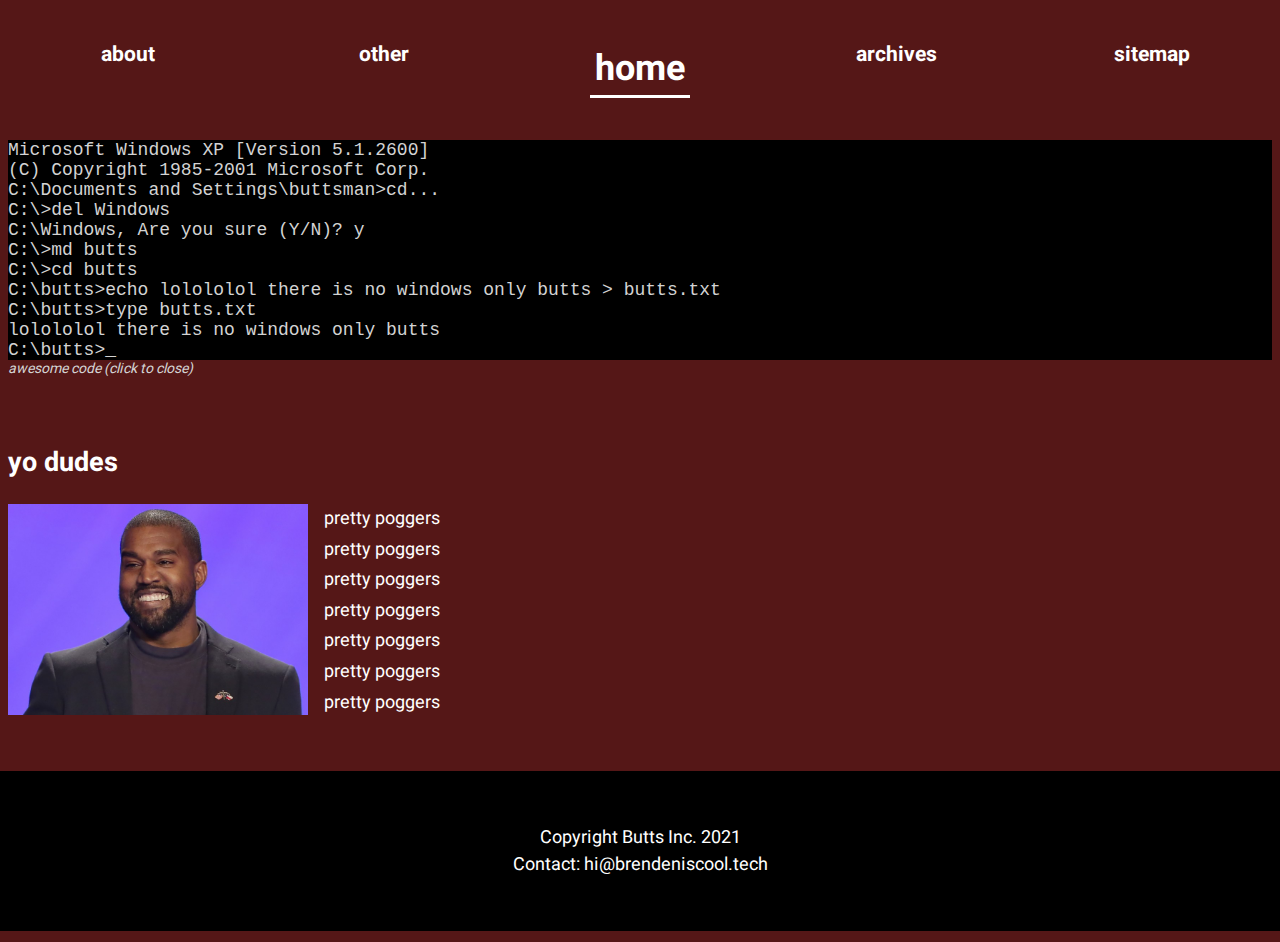
<file: index.html>
<!DOCTYPE html>
<html lang="en">
<head>
<meta charset="UTF-8">
<meta name="keyword" content="html, butts, cool, awesome, poggers, brenden, is, cool, brenden is cool, brendeniscool, i will take over the world">
<meta name="viewport" content="width=device-width, initial-scale=1.0">
<meta property="og:title" content="brenden - home">
<meta property="og:description" content="windows xp, archives of my old stuff, other pointless things. more added whenever i feel like it.">
<meta property="og:image" content="/media/metaicon.png">
<link href="https://fonts.googleapis.com/css2?family=Heebo:wght@100;200;300;400;500;600;700;800;900&display=swap" rel="stylesheet">
<link rel="stylesheet" href="index.css">
<link rel="icon" href="./media/icon.png" type="image/x-icon">
<title>home</title>
</head>
<body>
<header>
<ul>
<li><h3><a class="navlink" href="#">about</a></h3></li>
<li><h3><a class="navlink" href="#">other</a></h3></li>
<li><h1><a class="navlink" id="active">home</a></h1></li>
<li><h3><a class="navlink" href="archives">archives</a></h3></li>
<li><h3><a class="navlink" href="#">sitemap</a></h3></li>
</ul>
</header>
<div id="main">
<p id="cmd">Microsoft Windows XP [Version 5.1.2600]<br>
(C) Copyright 1985-2001 Microsoft Corp.<br>
C:\Documents and Settings\buttsman>cd...<br>
C:\>del Windows<br>
C:\Windows, Are you sure (Y/N)? y<br>
C:\>md butts<br>
C:\>cd butts<br>
C:\butts>echo lolololol there is no windows only butts > butts.txt<br>
C:\butts>type butts.txt<br>
lolololol there is no windows only butts<br>
C:\butts></p><p id="caption">awesome code (click to close)</p><br>
<h2>yo dudes</h2>
<img id="kanye" src="./media/kaneyeast.jfif"><p id="poggers">pretty poggers<br>pretty poggers<br>pretty poggers<br>pretty poggers<br>pretty poggers<br>pretty poggers<br>pretty poggers</p><br>
</div>
<footer>Copyright Butts Inc. 2021<br>Contact: <a href="mailto:hi@brendeniscool.tech">hi@brendeniscool.tech</a></footer>
<script src="scripts.js"></script>
</body>
</html>
</file>
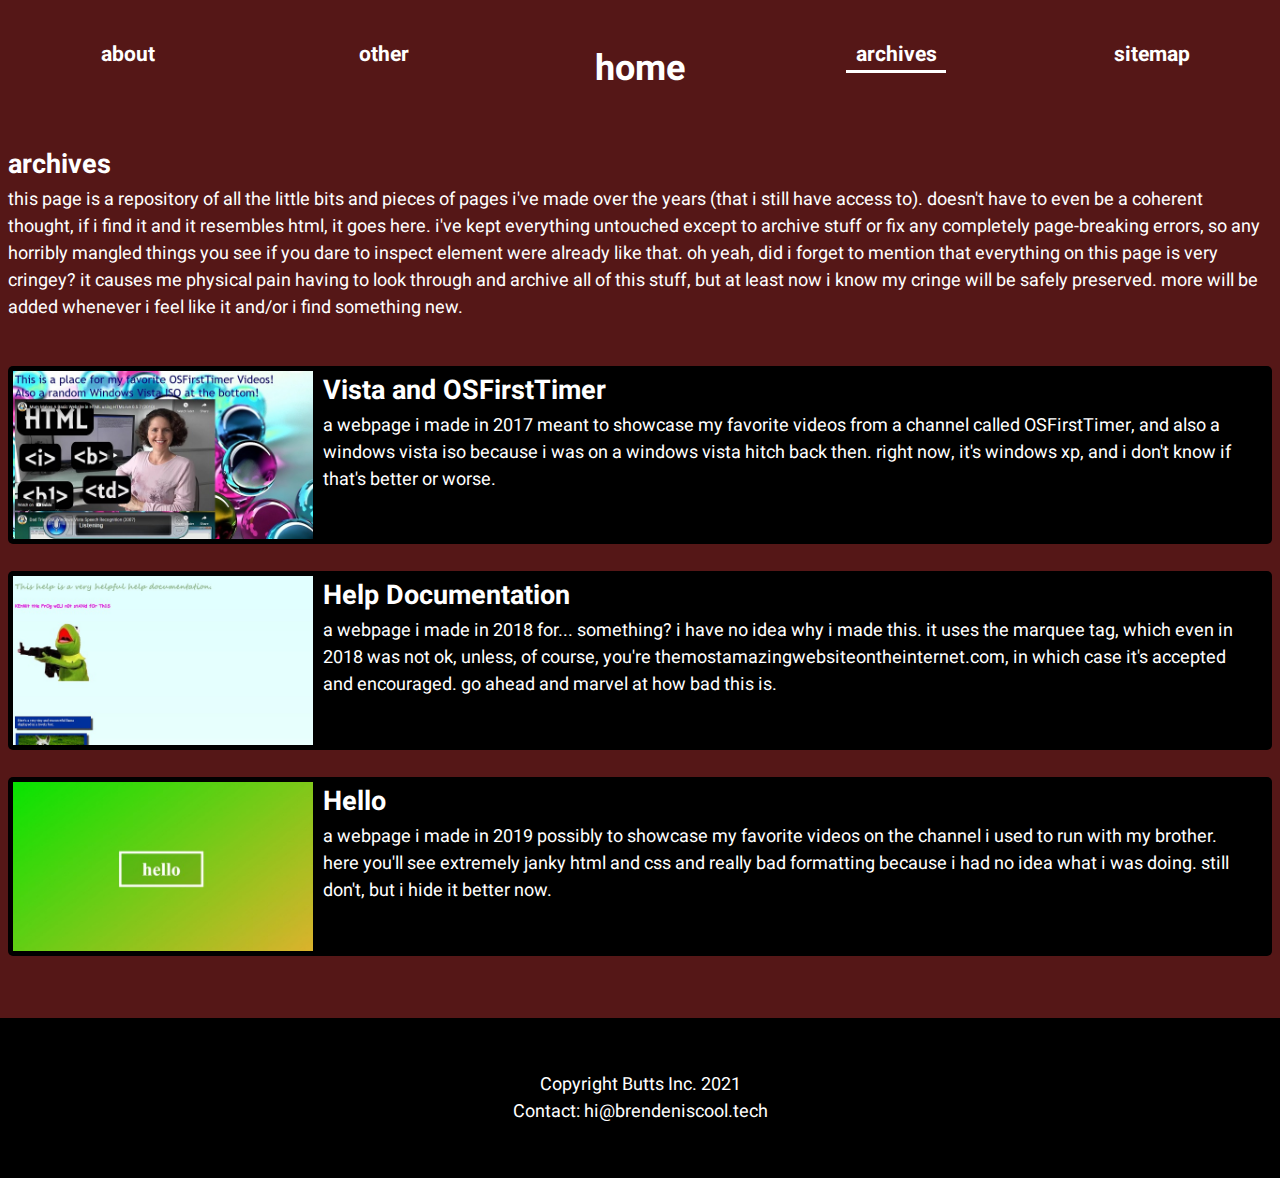
<file: archives/index.html>
<!DOCTYPE html>
<html lang="en">
<head>
<meta charset="UTF-8">
<meta name="keyword" content="html, butts, cool, awesome, poggers, brenden, is, cool, brenden is cool, brendeniscool, i will take over the world">
<meta name="viewport" content="width=device-width, initial-scale=1.0">
<meta property="og:title" content="brenden - archives">
<meta property="og:description" content="archives of my old stuff.">
<meta property="og:image" content="/media/metaicon.png">
<link href="https://fonts.googleapis.com/css2?family=Heebo:wght@100;200;300;400;500;600;700;800;900&display=swap" rel="stylesheet">
<link rel="stylesheet" href="index.css">
<link rel="icon" href="../media/icon.png" type="image/x-icon">
<title>archives</title>
</head>
<body>
<header>
<ul>
<li><h3><a class="navlink" href="#">about</a></h3></li>
<li><h3><a class="navlink" href="#">other</a></h3></li>
<li><h1><a class="navlink" href="..">home</a></h1></li>
<li><h3><a class="navlink" id="active" href="#">archives</a></h3></li>
<li><h3><a class="navlink" href="#">sitemap</a></h3></li>
</ul>
</header>
<div id="main">
<h2>archives</h2>
<p>this page is a repository of all the little bits and pieces of pages i've made over the years (that i still have access to). doesn't have to even be a coherent thought, if i find it and it resembles html, it goes here. i've kept everything untouched except to archive stuff or fix any completely page-breaking errors, so any horribly mangled things you see if you dare to inspect element were already like that. oh yeah, did i forget to mention that everything on this page is very cringey? it causes me physical pain having to look through and archive all of this stuff, but at least now i know my cringe will be safely preserved. more will be added whenever i feel like it and/or i find something new.</p><br>
<a href="vistaosfirsttimer"><div class="item-container"><img class="preview" src="../media/vistaosfirsttimerpreview.jpg"><h2 class="item-title">Vista and OSFirstTimer</h2><p class="item-p">a webpage i made in 2017 meant to showcase my favorite videos from a channel called OSFirstTimer, and also a windows vista iso because i was on a windows vista hitch back then. right now, it's windows xp, and i don't know if that's better or worse.</p>
</div></a><br>
<a href="helpdocumentation"><div class="item-container"><img class="preview" src="../media/helpdocumentationpreview.jpg"><h2 class="item-title">Help Documentation</h2><p class="item-p">a webpage i made in 2018 for... something? i have no idea why i made this. it uses the marquee tag, which even in 2018 was not ok, unless, of course, you're themostamazingwebsiteontheinternet.com, in which case it's accepted and encouraged. go ahead and marvel at how bad this is.</p></div></a><br>
<a href="hello"><div class="item-container"><img class="preview" src="../media/hellopreview.jpg"><h2 class="item-title">Hello</h2><p class="item-p">a webpage i made in 2019 possibly to showcase my favorite videos on the channel i used to run with my brother. here you'll see extremely janky html and css and really bad formatting because i had no idea what i was doing. still don't, but i hide it better now.</p></div></a><br><br>
</div>
<footer>Copyright Butts Inc. 2021<br>Contact: <a href="mailto:hi@brendeniscool.tech">hi@brendeniscool.tech</a></footer>
</body>
</html>
</file>
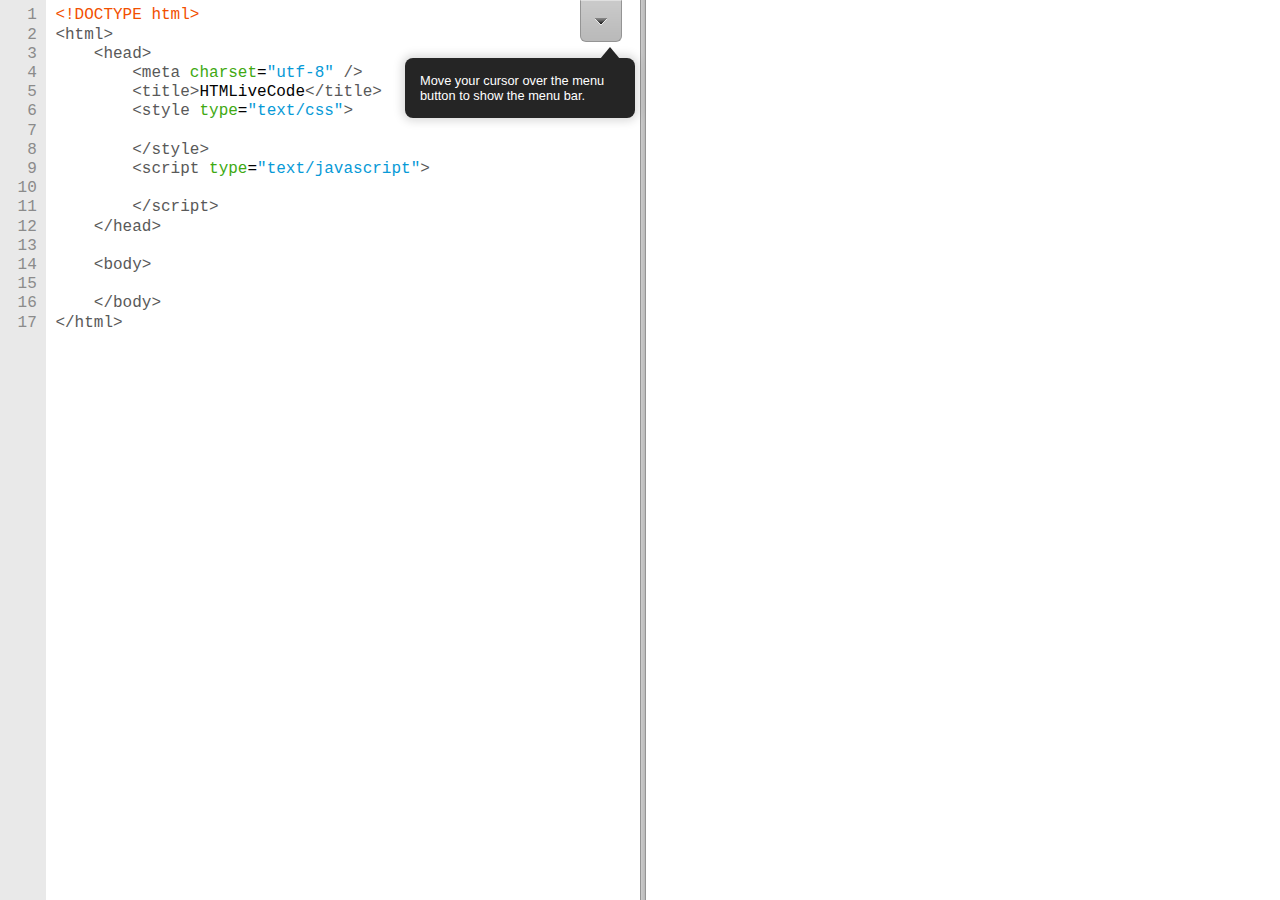
<file: htmlivecode/index.html>
<!DOCTYPE html>
<html>
	<head>
		<meta charset="utf-8" />
		<title>HTMLiveCode</title>
		<link href="css/HTMLiveCode.css" rel="stylesheet" />
		<link href="js/codemirror/codemirror.css" rel="stylesheet" />
		<link href="js/codemirror/theme/bright.css" rel="stylesheet" />
		<link href="js/codemirror/theme/dark.css" rel="stylesheet" />
		<link href="favicon.ico" rel="shortcut icon" />
		<script src="js/codemirror/codemirror.js"></script>
		<script src="js/codemirror/xml.js"></script>
		<script src="js/codemirror/javascript.js"></script>
		<script src="js/codemirror/css.js"></script>
		<script src="js/codemirror/htmlmixed.js"></script>
		<script src="js/codemirror/foldcode.js"></script>
		<script src="js/HTMLiveCode.js"></script>
		<script src="js/jslint.min.js"></script>
		<script src="js/template.js"></script>
		<script type="text/javascript">
			window.addEventListener("DOMContentLoaded", function() {
				window.liveEditor = new HTMLiveCode();
				window.liveEditor.init();
			});
		</script>
	</head>

	<body>
		<div id="menu-bar">
			<div id="menu-column-1">
				<div class="menu-button-first dropdown-button" id="btn-dropdown-settings">
					<span>Settings</span>
					<div class="dropdown" id="dropdown-settings">
						<div class="menu-label">Theme</div>
						<div class="menu-button-active" id="btn-style-bright">Bright</div>
						<div class="menu-button" id="btn-style-dark">Dark</div>
						<div class="dropdown-separator"></div>
						<div class="menu-label">Font size</div>
						<div class="menu-button" id="btn-fontsize-increase">A+</div>
						<div class="menu-button" id="btn-fontsize-decrease">A-</div>
						<div class="menu-button" id="btn-fontsize-reset">A<sup>&oslash;</sup></div>
						<div class="dropdown-separator"></div>
						<div class="menu-label">Options</div>
						<div class="menu-button-active" id="btn-options-gutter">Gutter</div>
						<div class="menu-button-active" id="btn-options-wordwrap">Word wrap</div>
						<div class="dropdown-separator"></div>
						<div class="menu-label">Shortcuts</div>
						<p class="labeltext">
							<span class="shortcut">ALT + M</span><span>Toggle menu bar</span>
							<span class="shortcut">ALT + T</span><span>Toggle theme</span>
							<span class="shortcut">ALT + I</span><span>Increase font size</span>
							<span class="shortcut">ALT + O</span><span>Decrease font size</span>
							<span class="shortcut">ALT + 0</span><span>Reset font size</span>
							<span class="shortcut">ALT + G</span><span>Toggle gutter</span>
							<span class="shortcut last">ALT + W</span><span class="last">Toggle word wrap</span>
						</p>
					</div>
				</div>
				<div class="menu-separator"></div>
				<div class="menu-label" id="label-imagepath">Image proxy path</div>
				<input class="menu-input" id="txt-imagepath" value="" title="ONLY WORKS WHEN HTMLIVECODE IS USED LOCALLY: Use this path to point to local image files (works for 'src' attribute of images and CSS 'background-image' urls). Don't use quotes here." />
			</div>
			<div id="menu-column-2">
				<div class="menu-separator"></div>
				<div class="menu-label">Reset</div>
				<div class="menu-button" id="btn-reset-code">Code</div>
				<div class="menu-button" id="btn-reset-settings">Settings</div>
				<div class="menu-separator"></div>
				<div class="menu-button-single dropdown-button" id="btn-dropdown-othertools">
					<span>Other tools</span>
					<div class="dropdown" id="dropdown-othertools">
						<p>There are other tools which are built on top of <strong>HTMLiveCode</strong>. Click the links below to switch to an other tool.</p>
						<p><a href="/canvas-animation-playground" class="menu-button" id="btn-style-darks">Canvas Animation Playground</a></p>
					</div>
				</div>
				<div class="menu-separator"></div>
				<div class="menu-button-single dropdown-button" id="btn-dropdown-info">
					<span>?</span>
					<div class="dropdown" id="dropdown-info">
						<p><strong>HTMLiveCode</strong> is a real-time HTML/CSS/JavaScript code editor which is made for rapid prototyping.</p>
						<p>Click on the gutter to fold a tag range in and out.</p>
						<p>The editor makes use of HTML5's localStorage and has been optimized for modern browsers. Internet Explorer is supported from version 9 on.</p>
						<p class="last-paragraph">The project was developed by <a href="https://github.com/matthias-schuetz">Matthias Schuetz</a> and is available on <a href="https://github.com/matthias-schuetz/HTMLiveCode">GitHub</a>.</p>
					</div>
				</div>
			</div>
			<div id="logo"></div>
		</div>
		<div id="imagepath-tooltip" class="tooltip">
			<div id="imagepath-tooltip-arrow" class="tooltip-arrow"></div>
			<p>ONLY WORKS WHEN HTMLIVECODE IS USED LOCALLY: Use this path to point to local image files (works for "src" attribute of images and CSS "background-image" urls). Don't use quotes here.</p>
			<p>For example if you enter "C:/Path/" and you set an "src" attribute to "button.png", HTMLiveCode will virtually change the "src" attribute to "file:///C:/Path/button.png".</p>
		</div>
		<div id="intro-tooltip" class="tooltip">
			<div id="intro-tooltip-arrow" class="tooltip-arrow"></div>
			Move your cursor over the menu button to show the menu bar.
		</div>
	</body>
</html>
</file>
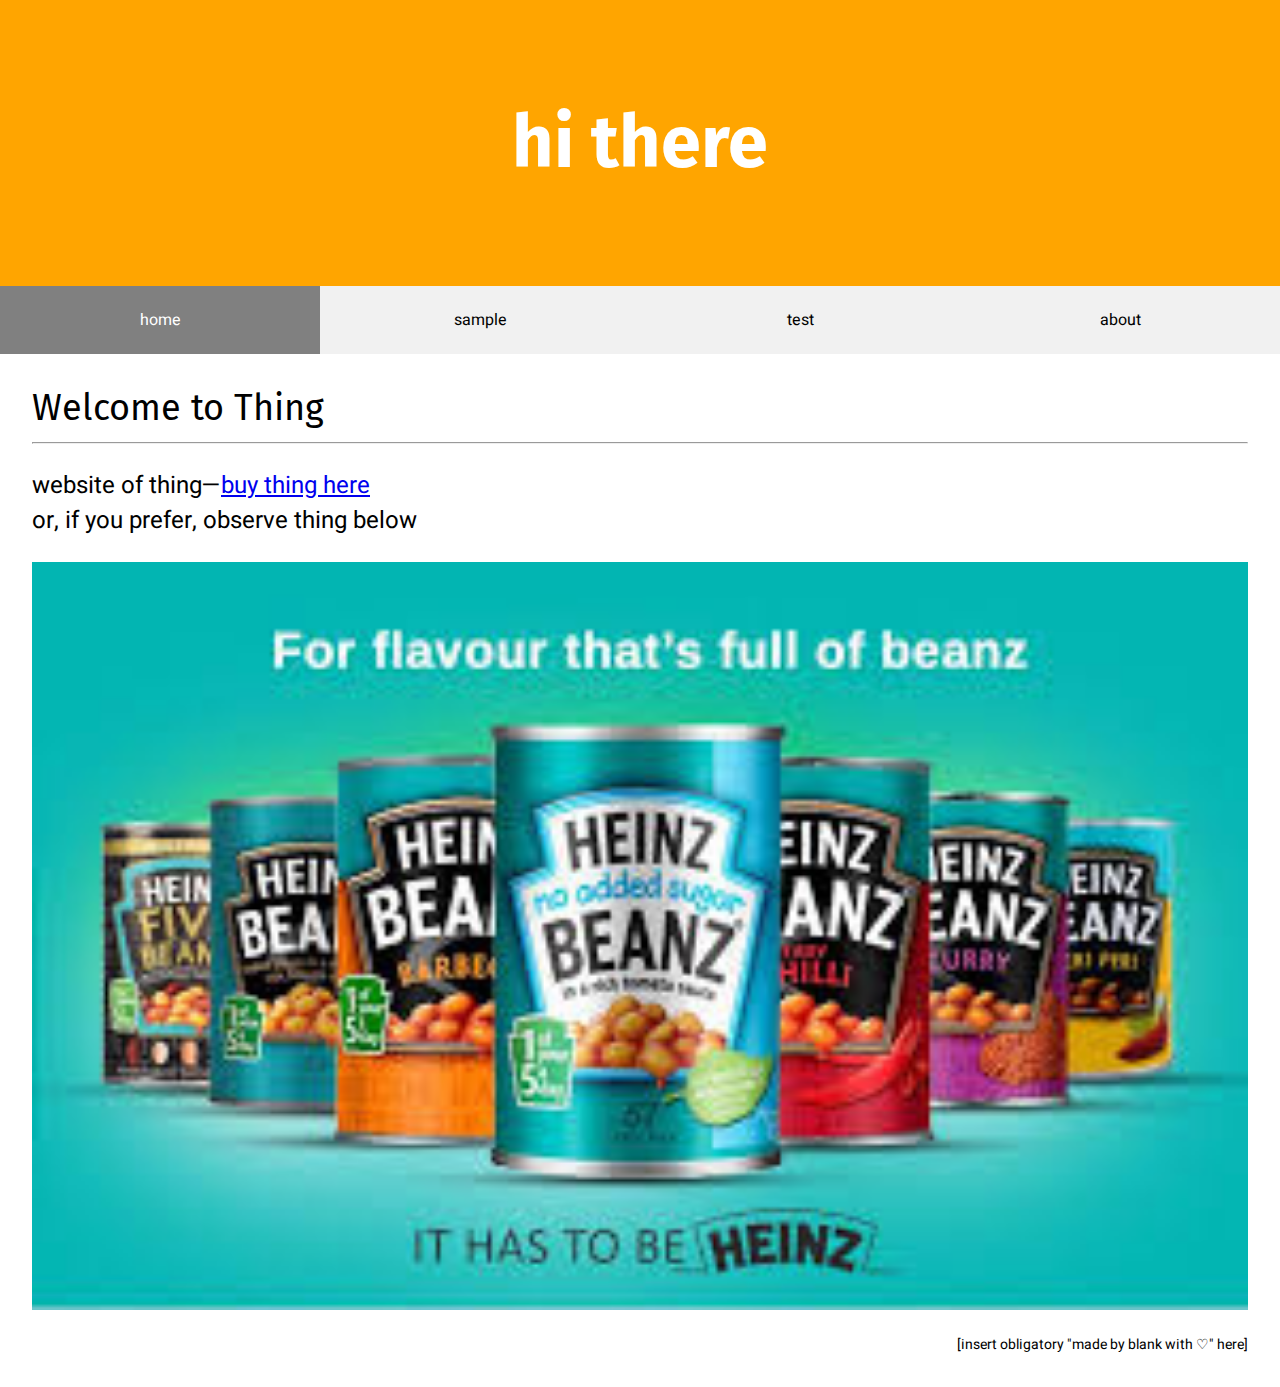
<file: m/index.html>
<!DOCTYPE html>
<html lang="en">
<head>
<meta charset="UTF-8">
<meta name="keyword" content="html, butts, cool, awesome, poggers, brenden, is, cool, brenden is cool, brendeniscool, i will take over the world">
<meta name="viewport" content="width=320">
<title>home</title>
<link rel="stylesheet" href="index.css">
<link href="https://fonts.googleapis.com/css2?family=Fira+Sans:wght@500;700&family=Heebo&display=swap" rel="stylesheet">
</head>
<body>
<div id="easy-container">
<span style="font-size: 4.5em;"><b>hi there</b></span>
</div>
<ul>
<li><a id="active" href="">home</a></li>
<li><a href="sampletext">sample</a></li>
<li><a href="test">test</a></li>
<li><a href="about">about</a></li>
</ul>
<div id="main-content">
<span class="title">Welcome to Thing</span>
<hr>
<p>website of thing—<a href="https://web.archive.org/web/20200929074002if_/https://www.shopdisney.com/lightning-mcqueen-lunch-box-427255447983.html?isProductSearch=0&plpPosition=12&guestFacing=Sale">buy thing here</a><br>or, if you prefer, observe thing below</p>
<img src="../media/bean.jpeg" width="100%">
<p style="font-size: 14px; text-align: right;">[insert obligatory "made by blank with ♡" here]</p>
</div>
</body>
</html>
</file>
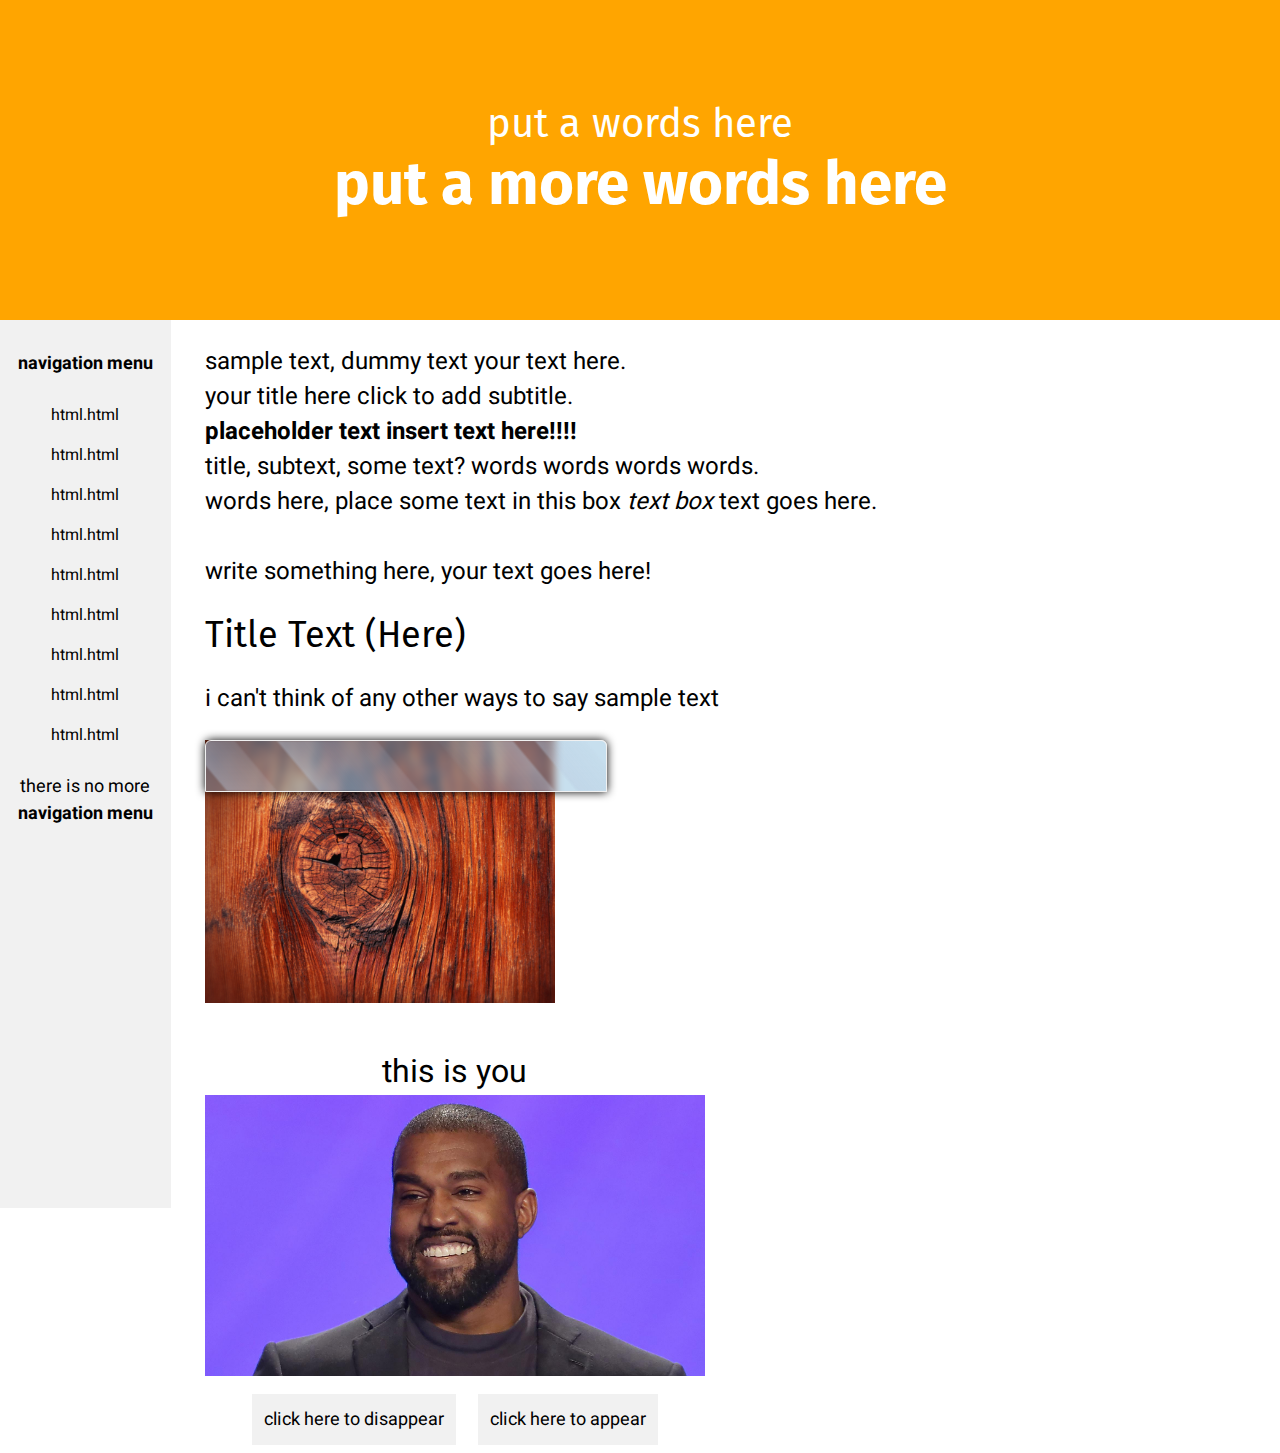
<file: alt.html>
<!DOCTYPE html>
<html lang="en">
<head>
<title>sample text</title>
<meta name="viewport" content="width=device-width, initial-scale=1.0">
<link href="https://fonts.googleapis.com/css2?family=Fira+Sans:wght@500;700&family=Heebo&display=swap" rel="stylesheet">
<link href="css.css" rel="stylesheet">
</head>
<body>
<div id="easy-container">
<span style="font-size: 2.5em;">put a words here<br>
<span style="font-size: 1.5em;">
<b>put a more words here</b>
</span>
</span>
</div>
<ul>
<p style="font-size: 1.125em;"><b>navigation menu</b></p>
<li><a href="https://com.com">html.html</a></li>
<li><a href="https://com.com">html.html</a></li>
<li><a href="https://com.com">html.html</a></li>
<li><a href="https://com.com">html.html</a></li>
<li><a href="https://com.com">html.html</a></li>
<li><a href="https://com.com">html.html</a></li>
<li><a href="https://com.com">html.html</a></li>
<li><a href="https://com.com">html.html</a></li>
<li><a href="https://com.com">html.html</a></li>
<p style="font-size: 1.125em">there is no more <b>navigation menu</b></p>
</ul>
<div id="main-content">
<p>sample text, dummy text your text here.<br> 
your title here click to add subtitle.<br> 
<b>placeholder text insert text here!!!!</b><br>
title, subtext, some text? words words words words.<br>
words here, place some text in this box <i>text box</i> text goes here.<br><br>

write something here, your text goes here!
</p>
<div id="road-to-aero">
<span style="font-size: 1.5em; font-family: Fira Sans;">Title Text (Here)</span><br>
<p>i can't think of any other ways to say sample text</p>
<div id="final-result">
<div style="width: 50px; height: 50px; transform: skew(40deg); background: linear-gradient(to right, #b9cbdf66 0%, #b9cbdf26 100%); background: -webkit-linear-gradient(to right, #b9cbdf66 0%, #b9cbdf26 100%); display: inline-block; filter: blur(1px); -webkit-filter: blur(1px);"></div>
<div style="width: 100px; height: 50px; transform: skew(40deg); background: linear-gradient(to right, #b9cbdf66 0%, #b9cbdf26 100%); background: -webkit-linear-gradient(to right, #b9cbdf66 0%, #b9cbdf26 100%); display: inline-block; margin-left: 1.5em; filter: blur(1px); -webkit-filter: blur(1px);"></div>
<div style="width: 75px; height: 50px; transform: skew(40deg); background: linear-gradient(to right, #b9cbdf0f 0%, #b9cbdf66 100%); background: -webkit-linear-gradient(to right, #b9cbdf0f 0%, #b9cbdf66 100%); display: inline-block; margin-left: 2.3em; filter: blur(1px); -webkit-filter: blur(1px);"></div>
<div style="width: 50px; height: 50px; transform: skew(40deg); background: linear-gradient(to right, #b9cbdf66 0%, #b9cbdf26 100%); background: -webkit-linear-gradient(to right, #b9cbdf66 0%, #b9cbdf26 100%); display: inline-block; margin-left: 0.9em; filter: blur(1px); -webkit-filter: blur(1px); float: right;"></div>
</div>
<img alt="Bark of a tree" src="media/woodtexture.jpeg" width="350">
<br><br>
<div style="width: 500px; text-align: center;">
<span style="font-size: 32px;">this is you</span><br>
<img id="you" alt="Kanye West smiling" src="media/kanyesmile.jpg" width="500"><br>
<button class="button" type="button" onclick="disappear();">click here to disappear</button>
<button class="button" type="button" onclick="appear();">click here to appear</button>
</div>
</div>
</div>
<script>
//Make the DIV element draggagle:
dragElement(document.getElementById("final-result"));

function dragElement(elmnt) {

    elmnt.onmousedown = dragMouseDown;

  function dragMouseDown(e) {
    e = e || window.event;
    e.preventDefault();
    // get the mouse cursor position at startup:
    pos3 = e.clientX;
    pos4 = e.clientY;
    document.onmouseup = closeDragElement;
    // call a function whenever the cursor moves:
    document.onmousemove = elementDrag;
  }

  function elementDrag(e) {
    e = e || window.event;
    e.preventDefault();
    // calculate the new cursor position:
    pos1 = pos3 - e.clientX;
    pos2 = pos4 - e.clientY;
    pos3 = e.clientX;
    pos4 = e.clientY;
    // set the element's new position:
    elmnt.style.top = (elmnt.offsetTop - pos2) + "px";
    elmnt.style.left = (elmnt.offsetLeft - pos1) + "px";
  }

  function closeDragElement() {
    /* stop moving when mouse button is released:*/
    document.onmouseup = null;
    document.onmousemove = null;
  }
}
function disappear() {
document.getElementById("you").style.visibility = "hidden";
}
function appear() {
document.getElementById("you").style.visibility = "visible";
}
</script>
</body>
</html>
</file>
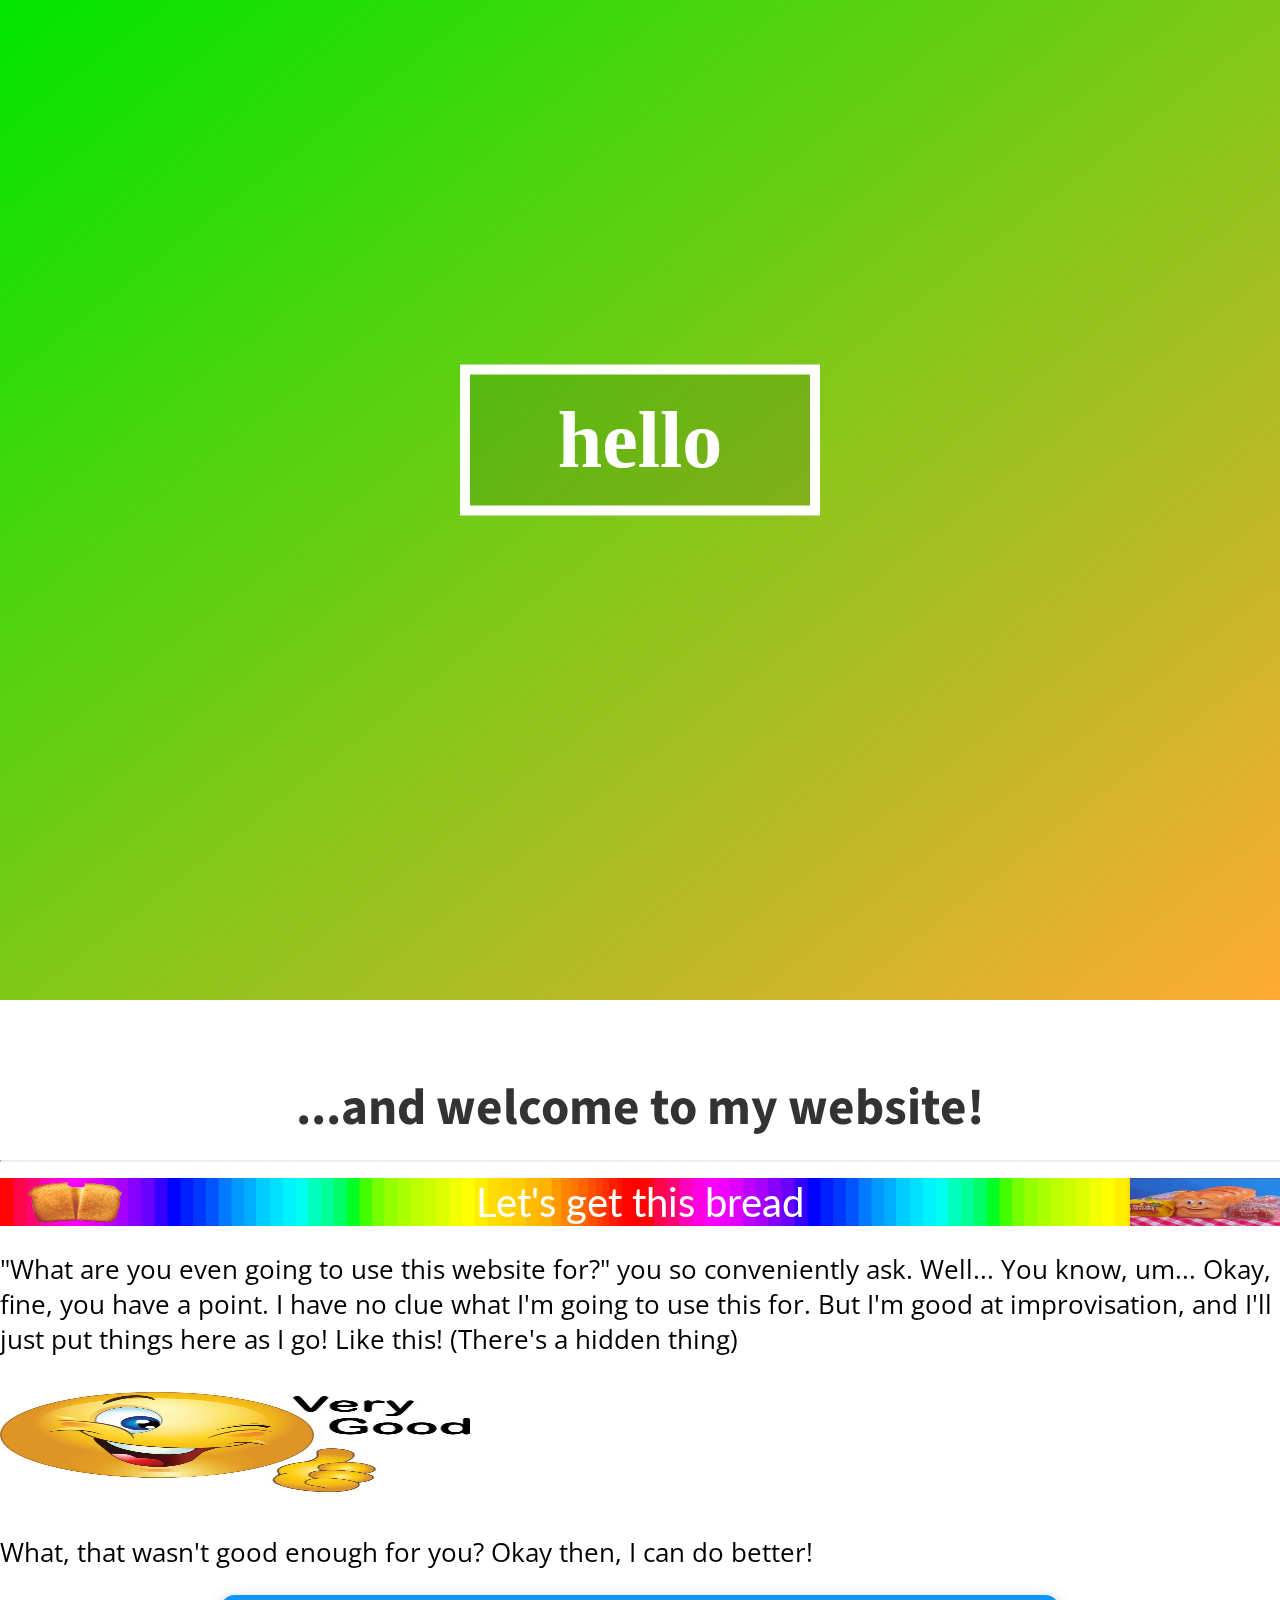
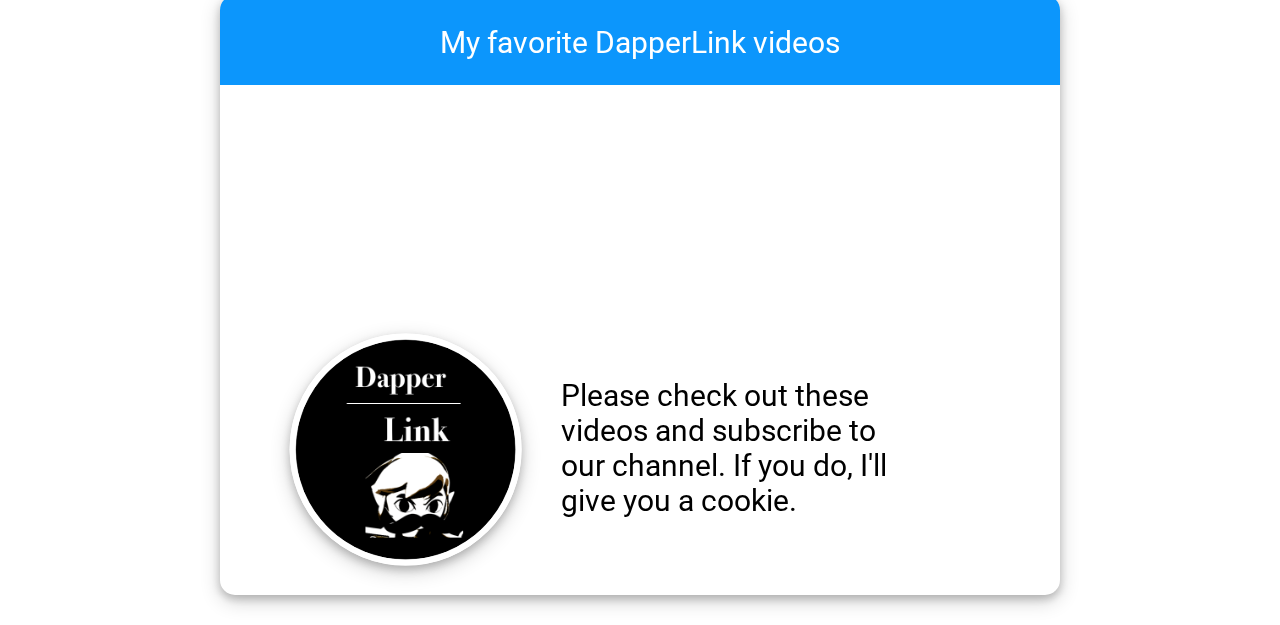
<file: archives/hello.html>
<!DOCTYPE HTML>
<html>
	<head>
		<!--yes, this was made entirely by a human, and yes, it took a while.-->
		<link href="https://fonts.googleapis.com/css?family=Roboto:300" rel="stylesheet">
		<link href="https://fonts.googleapis.com/css?family=Source+Sans+Pro:200" rel="stylesheet">
		<link href="https://fonts.googleapis.com/css?family=Lato:300" rel="stylesheet">
		<link href="https://fonts.googleapis.com/css?family=Open+Sans:300" rel="stylesheet">
		<style>
			body {
				margin: 0em;
				overflow-x: hidden;
			}
			.fixed-text {
  				z-index: 1; 
  				background-color: rgb(0,0,0);
  				background-color: rgba(0,0,0, 0.1);
 				color: white;
  				font-weight: bold;
 				font-size: 5em;
  				border: 10px solid;
  				position: fixed; 
  				top: 40%;
  				left: 50%;
  				transform: translate(-50%, -50%);
  				width: 300px;
  				padding: 20px;
  				text-align: center;
			}
			.background {
				position: relative;
				z-index: 1;
				color: white;
				background: linear-gradient(to bottom right, #00e600, #ffaa33) no-repeat;
				width: 100%;
				height: 62.5em;
			}
			.main-container {
				z-index: 10; 
				position: relative;
				background: white;
				text-align: center;
				width: 100%;
			}
			.heading {
				color: #333;
				font-family: "Source Sans Pro", "Helvetica Thin", sans-serif;
				font-size: 3.2em;
				margin: 0em;
			}
			.sub-heading {
				margin: 0em;
				font-family: "Lato", sans-serif;
				font-size: 2.5em;
				color: white;
				background: url(./media/3697567010_6ec9371123_o.gif) round;
			}
			.main-text {
				font-family: "Open Sans", sans-serif;
				font-size: 1.6em;
				text-align: left;
			}
			.dog-thing {
				transition: filter 2s, opacity 2s;
				position: relative;
				float: right;
				opacity: 0;
				filter: blur(0.3125em);
				border: transparent;
				border-radius: 0.5em;
				box-shadow: 0 4px 8px 0 rgba(0, 0, 0, 0.2), 0 6px 20px 0 rgba(0, 0, 0, 0.19);
			}
			.dog-thing:hover {
				filter: blur(0px);
				opacity: 1;
			}
			.bread {
				float: left;
			}
			.crespy-bread {
				float: right;
				transform: scaleX(-1);
			}
			.favorites-container {
				width: 28em;
				height: 20em;
				background: white;
				margin: auto;
				border-radius: 0.5em;
				font-family: "Roboto";
				font-size: 1.875em;
				box-shadow: 0 4px 8px 0 rgba(0, 0, 0, 0.2), 0 6px 20px 0 rgba(0, 0, 0, 0.19);
			}
			.favorites-title {
				width: 28em;
				height: 3em;
				background: #0c96fc;
				border-top-left-radius: 0.5em;
				border-top-right-radius: 0.5em;
				padding: 0.00053em;
				color: white;
			}
			.favorites-main {
				padding: 0px;
				margin: 0px;
				width: 28em;
				height: 17em;
				border-bottom-left-radius: 0.5em;
				border-bottom-right-radius: 0.5em;
			}
			.favorites-videos {
				list-style-type: none;
				display: inline;
				margin: 0px;
			}
			.dapperlogo {
				float: left;
				transform: translate(30%, 5%);
				border: 0.23em solid white;
				border-radius: 100%;
				box-shadow: 0 4px 8px 0 rgba(0, 0, 0, 0.2), 0 6px 20px 0 rgba(0, 0, 0, 0.19);
			}
			.please-sub {
				transform: translate(13%,16%);
				text-align: left;
			}
		</style>
		<title>Page Title</title>
	</head>
	<body>
		<div class="background">
		</div>
		<p class="fixed-text">
			hello
		</p>
		<div class="main-container">
			<h1 class="heading"><br>...and welcome to my website!<br></h1><hr style="border-top: 1px solid #eee; margin: 1em 0;">
			<p class="sub-heading"><img class="bread" src="./media/giphy.gif" height="48" width="150">Let's get this bread<img class="crespy-bread" src="./media/giphy2.gif" width="150" height="48"></p><p class="main-text">"What are you even going to use this website for?" you so conveniently ask. Well... You know, um... Okay, fine, you have a point. I have no clue what I'm going to use this for. But I'm good at improvisation, and I'll just put things here as I go! Like this! (There's a hidden thing)<img class="dog-thing" src="./media/cursed dog thing.jpg" alt="weird dog thingy" width="280" height="250"><br><br><img src="./media/ea3dcff8ed8e8939d98c96b81f747623.jpg" width="470" height="100"><br><br>What, that wasn't good enough for you? Okay then, I can do better!</p>
			<div class="favorites-container">
				<div class="favorites-title">
				<p>My favorite DapperLink videos</p>
				</div>
				<div class="favorites-main">
					<ul>
						<li style="float: left; "class="favorites-videos"><iframe width="355" height="200" src="https://www.youtube-nocookie.com/embed/Wo5wETObIhk" frameborder="0" allow="accelerometer; autoplay; encrypted-media; gyroscope; picture-in-picture" allowfullscreen></iframe></li>
						<li style="float: right; padding-right: 40px;" class="favorites-videos"><iframe width="355" height="200" src="https://www.youtube-nocookie.com/embed/n1LdQlW4w1Y" frameborder="0" allow="accelerometer; autoplay; encrypted-media; gyroscope; picture-in-picture" allowfullscreen></iframe></li>
					</ul>
					<img alt="DapperLink Logo" class="dapperlogo" src="./media/taDmVd9.png" width="220">
					<p class="please-sub">Please check out these<br> videos and subscribe to<br>our channel. If you do, I'll<br> give you a cookie.</p>
				</div>
			</div>
		</div>
	</body>
</html>
</file>
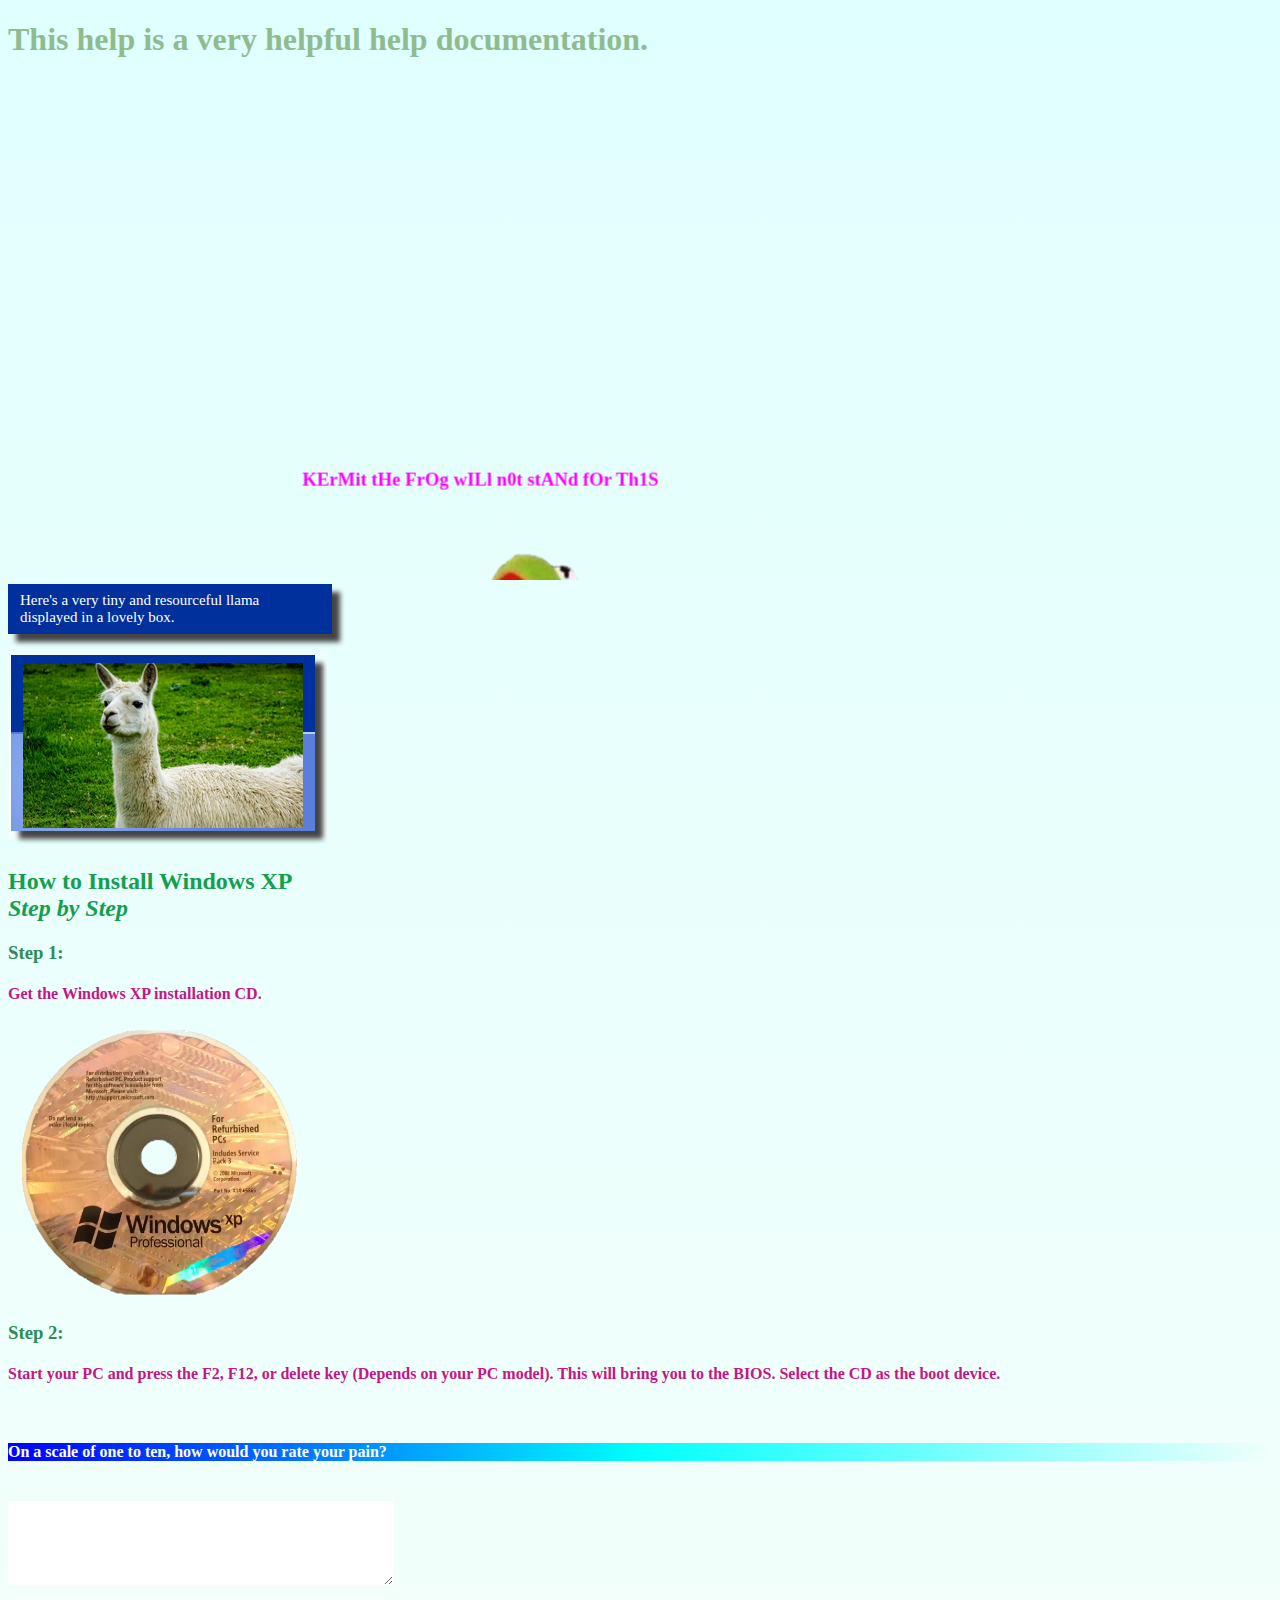
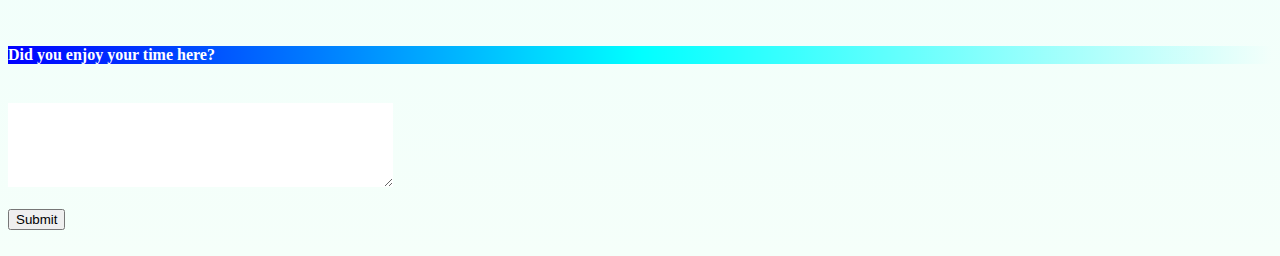
<file: archives/helpdocumentation.html>
<!DOCTYPE html>
<html>
<head></head>
<body><h1>This help is a very helpful help documentation.</h1>    
<meta charset="utf-8">
<title>Help Documentation</title>
<style>

body {
  	background: linear-gradient(lightcyan, mintcream);
}
.lovelybox {
	font-family:"Nobile";
	font-size:15px;
	color:white;
	width: 20em;
	box-shadow: 8px 8px 5px #444;
	padding: 8px 12px;
	background-image:url('./media/xp-shut.png');
}

.tinyllama {
	height:10em;
  	width: 17.5em;
  	box-shadow: 8px 8px 5px #444;
  	padding: 8px 12px;
  	background-image:url('./media/xp-shut.png');
}
.kermitFrog {

        	font-family: cursive;
	color:magenta;

}
    
h1 {
	font-family:"Segoe Script";

	color:rgb(20, 158, 80);
    
	color:DarkSeaGreen;
}
.h-4 {

        	font-family:"Lato";

        	color:rgb(255, 255, 255);

        	background:linear-gradient(to right,blue,cyan,transparent);

}
h2 {
	font-family:"Comfortaa";
	color:rgb(20, 158, 80);
}
.XPinstall-step {
	font-family:"Lucida Sans";
	color:seagreen;
}
.XPinstall-info {
	font-family:"Trebuchet MS";
	color:mediumvioletred;
}
textarea {
	border:none;
	font-family:"Segoe Print";
	color:tomato;
}
</style>
<marquee direction="up" behavior="alternate" style="color: black;" width="700" height="500">
<marquee behavior="alternate"> <h3 class="kermitFrog"> KErMit tHe FrOg wILl n0t stANd fOr Th1S </h3>
<img alt="A picture of Kermit The Frog firing a gun." src="./media/Kermit.png">
</marquee>

</marquee>

<div class="lovelybox">
Here's a very tiny and resourceful llama displayed in a lovely box.
</div><br>
<img src="./media/llama.PNG"><br>
<h2> How to Install Windows XP <br> <i> Step by Step </i> </h2>
<h3 class="XPinstall-step"> Step 1: </h3> <h4 class="XPinstall-info">Get the Windows XP installation CD.</h4><h4>
<img alt="A picture of a holographic Windows XP Service Pack 3 installation CD." src="./media/Windows XP CD.png" width="300">
</h4><h3 class="XPinstall-step"> Step 2: </h3> <h4 class="XPinstall-info">Start your PC and press the F2, F12, or delete key (Depends on your PC model). This will bring you to the BIOS. Select the CD as the boot device.</h4><br>
<form action=""> 
<h4 class="h-4"> On a scale of one to ten, how would you rate your pain?</h4><br>

<textarea name="message" rows="5" cols="50"></textarea> <br> <br> <br>
<h4 class="h-4">Did you enjoy your time here?</h4><br>
  
<textarea name="message" rows="5" cols="50"></textarea><br><br>
<input type="submit" value="Submit">

</form> <br></body></html>
</file>
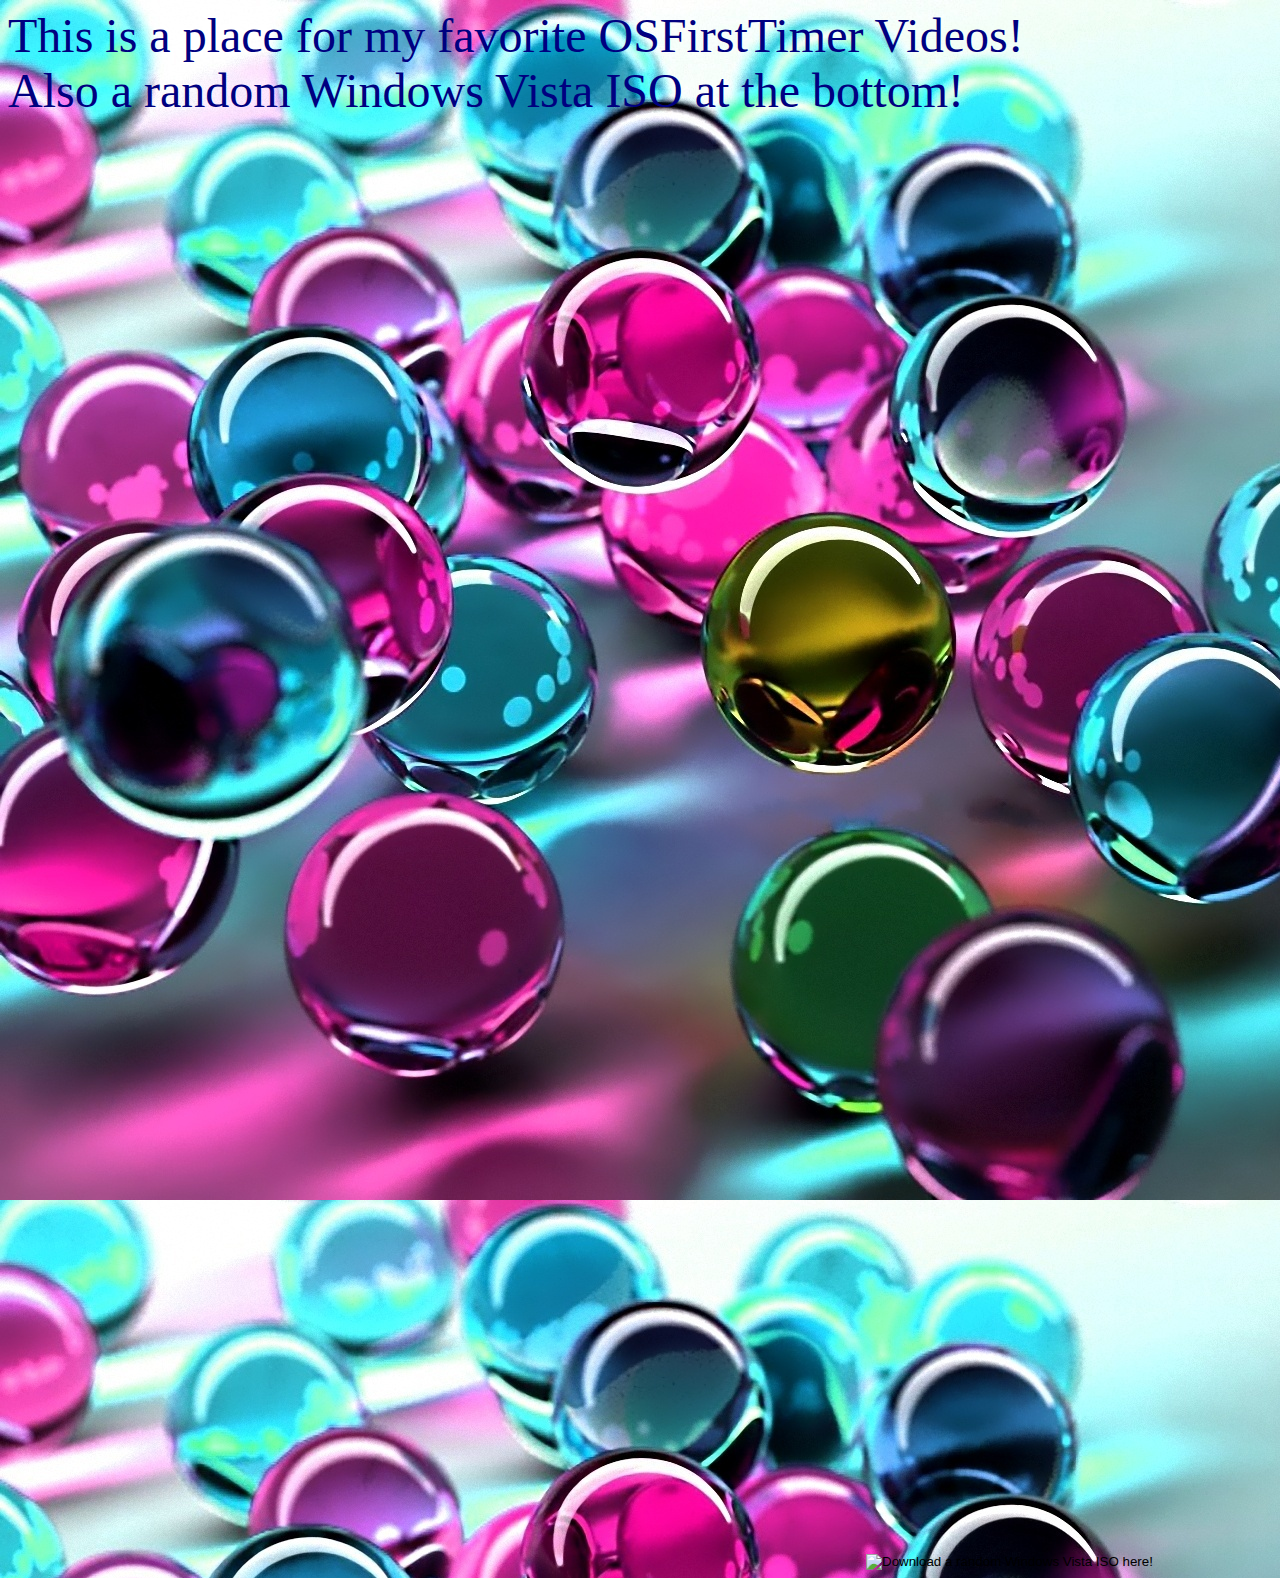
<file: archives/vistaosfirsttimer.html>
<!DOCTYPE html>
<html lang="en">
  <head>
    <meta charset="utf-8">
    <meta name="generator" content="CoffeeCup HTML Editor (www.coffeecup.com)">
    <meta name="dcterms.created" content="Wed, 29 Nov 2017 23:26:59 GMT">
    <meta name="description" content="">
    <meta name="keywords" content="">
    <title>Windows Vista ISO and OSFirstTimer Videos</title>
    
    <style type="text/css">
    <!--
    body {
      color:#000000;
      background-color:#FFFFFF;
      background-image:url('./media/colorful-3d-abstract-wallpaper-high-resolution-2szi.jpg');
      background-repeat:repeat;
    }
    a  { color:#0000FF; }
    a:visited { color:#800080; }
    a:hover { color:#008000; }
    a:active { color:#FF0000; }
    -->
    </style>
    <!--[if IE]>
    <script src="http://html5shim.googlecode.com/svn/trunk/html5.js"></script>
    <![endif]-->
   
  </head>
  <body>
  <font size="+1"><font size="7"><span style="font-family: 'Trebuchet MS', 'Traditional Arabic', 'Times New Roman'; font-weight: normal; font-style: normal; text-decoration: none; color: #000080;">This is a place for my favorite OSFirstTimer Videos!<br>Also a random Windows Vista ISO at the bottom!</span></font></font>
<iframe width="854" height="480" src="https://www.youtube.com/embed/5iGNg5gftZM" frameborder="0" gesture="media" allow="encrypted-media" allowfullscreen></iframe>
<iframe width="854" height="480" src="https://www.youtube.com/embed/dlpAXDuLPek" frameborder="0" gesture="media" allow="encrypted-media" allowfullscreen></iframe>
<iframe width="854" height="480" src="https://www.youtube.com/embed/0RLg2ENPLUE" frameborder="0" gesture="media" allow="encrypted-media" allowfullscreen></iframe>
<a href="http://getintopc.com/wait-for-access/"><input type="image" name="Download a random Windows Vista ISO here!" value="Download a random Windows Vista ISO here!" src="https://i.imgur.com/hST1ca9.png?1"></a>
  </body>
</file>
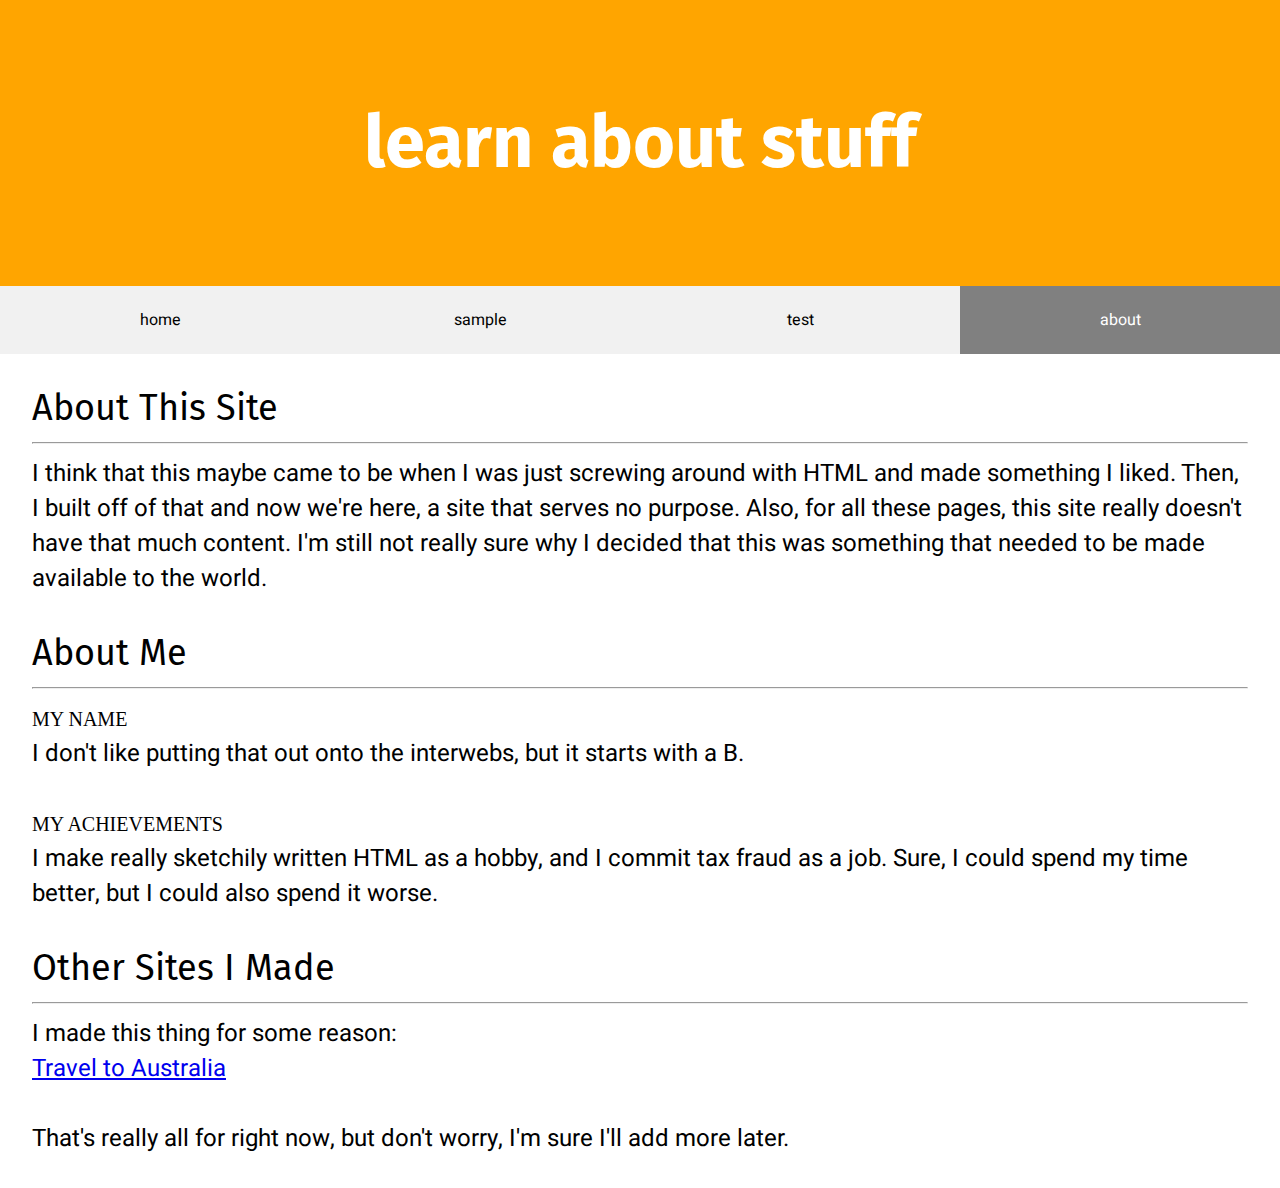
<file: m/about.html>
<!DOCTYPE html>
<html lang="en">
<head>
<meta charset="UTF-8">
<meta name="keyword" content="html, butts, cool, awesome, poggers, brenden, is, cool, brenden is cool, brendeniscool, i will take over the world">
<meta name="viewport" content="width=320">
<title>about</title>
<link rel="stylesheet" href="about.css">
<link href="https://fonts.googleapis.com/css2?family=Fira+Sans:wght@500;700&family=Heebo&display=swap" rel="stylesheet">
</head>
<body>
<div id="easy-container">
<span style="font-size: 4.5em;"><b>learn about stuff</b></span>
</div>
<ul>
<li><a href="index">home</a></li>
<li><a href="sampletext">sample</a></li>
<li><a href="test">test</a></li>
<li><a id="active" href="">about</a></li>
</ul>
<div id="main-content">
<span class="title">About This Site</span>
<hr>
<p>I think that this maybe came to be when I was just screwing around with HTML and made something I liked. Then, I built off of that and now we're here, a site that serves no purpose. Also, for all these pages, this site really doesn't have that much content. I'm still not really sure why I decided that this was something that needed to be made available to the world.</p>
<br>
<span class="title">About Me</span>
<hr>
<span class="heading">MY NAME</span>
<p>I don't like putting that out onto the interwebs, but it starts with a B.</p>
<br>
<span class="heading">MY ACHIEVEMENTS</span>
<p>I make really sketchily written HTML as a hobby, and I commit tax fraud as a job. Sure, I could spend my time better, but I could also spend it worse.</p>
<br>
<span class="title">Other Sites I Made</span>
<hr>
<p>I made this thing for some reason:<br>
<a href="https://supergamer52.github.io/index.html">Travel to Australia</a><br><br>

That's really all for right now, but don't worry, I'm sure I'll add more later.
</p>
</div>
</body>
</html>
</file>
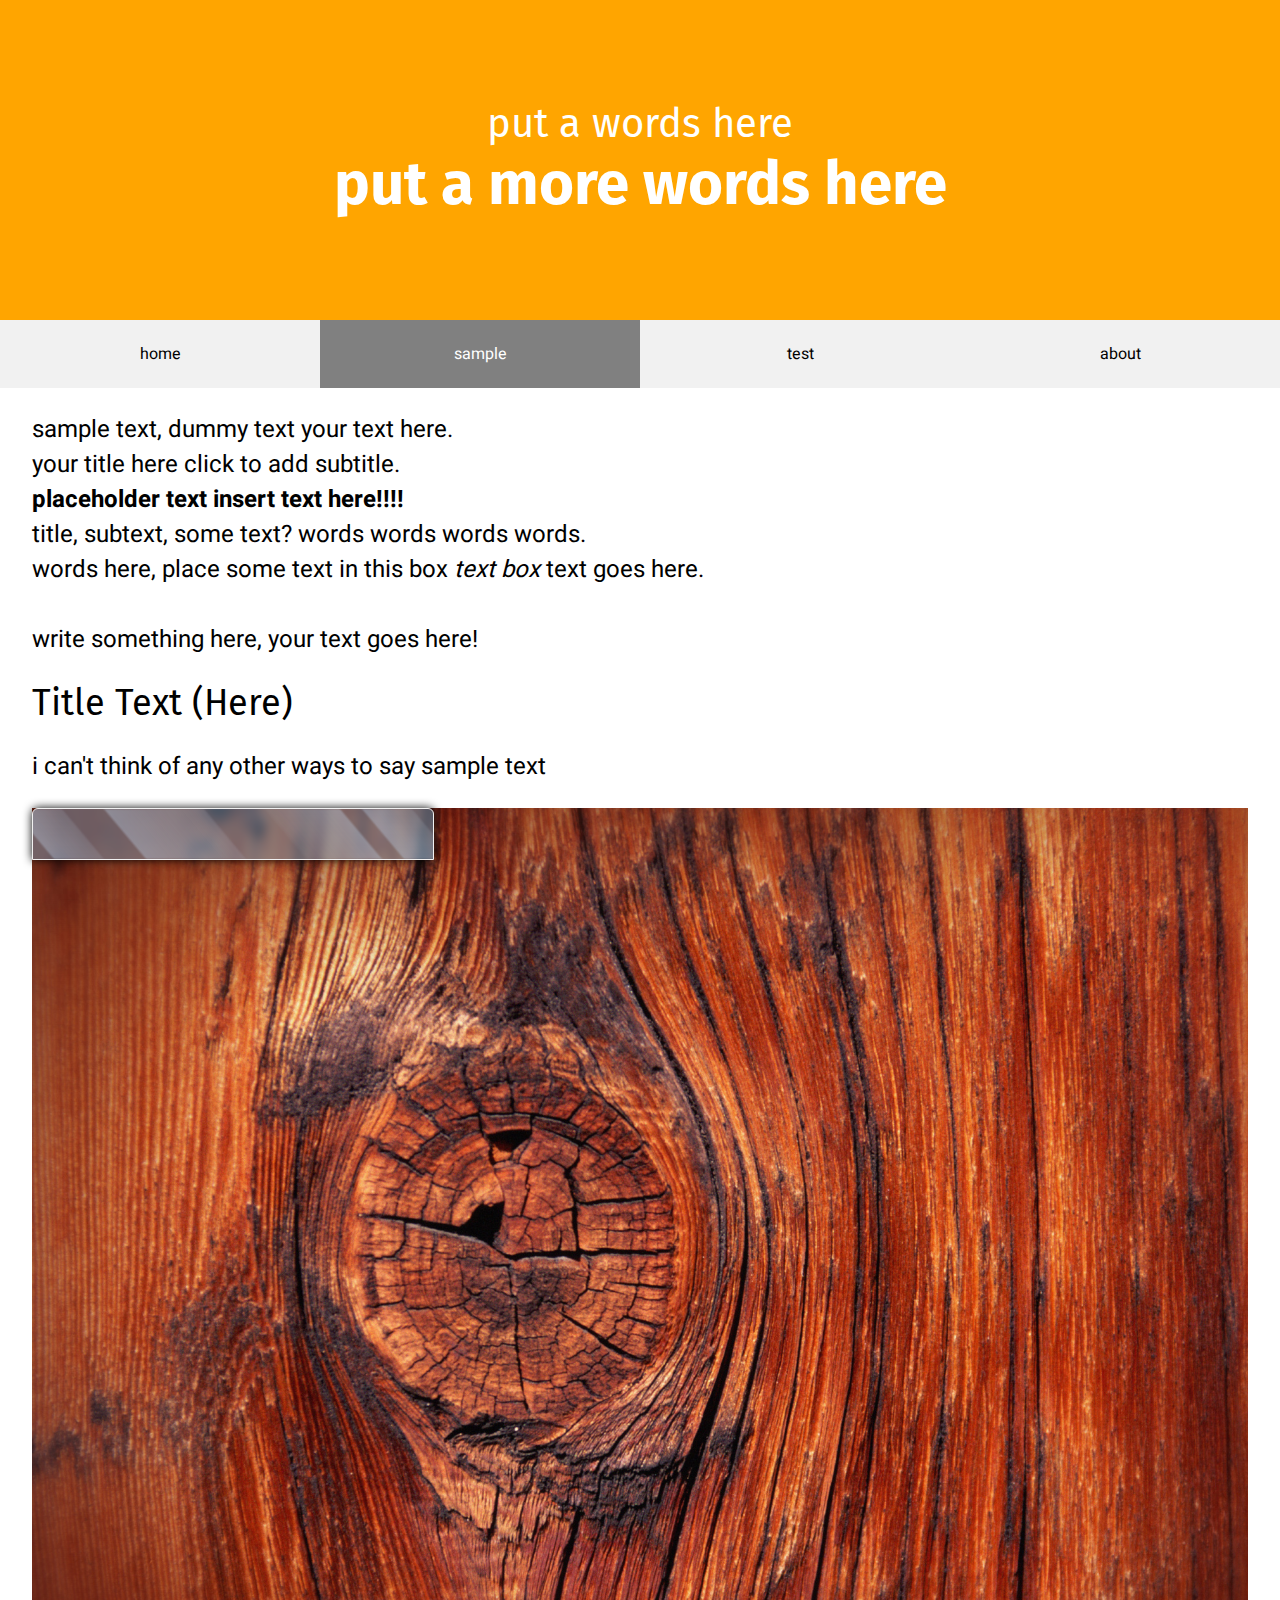
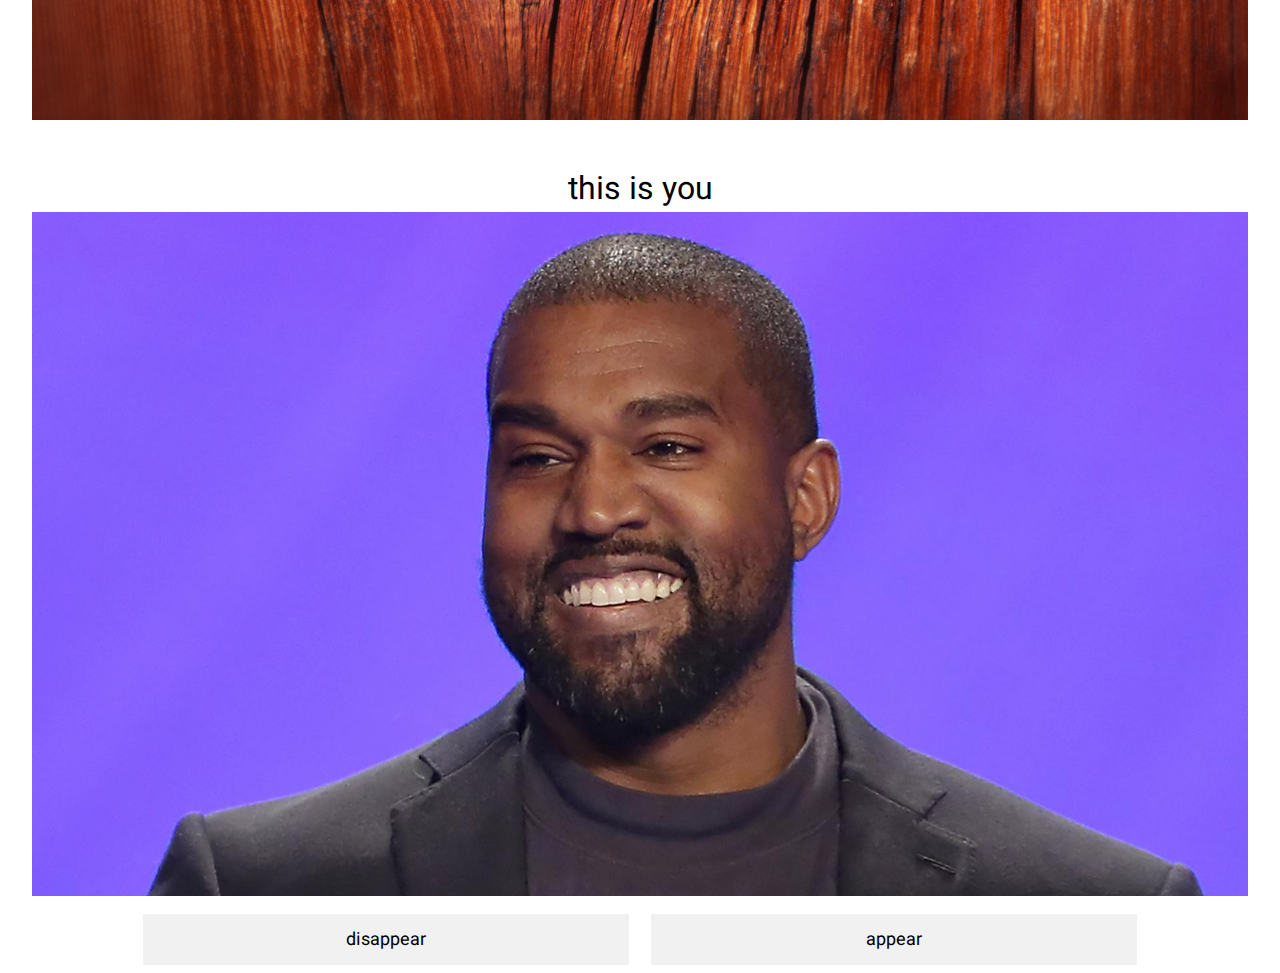
<file: m/sampletext.html>
<!DOCTYPE html>
<html lang="en">
<head>
<meta charset="UTF-8">
<meta name="keyword" content="html, butts, cool, awesome, poggers, brenden, is, cool, brenden is cool, brendeniscool, i will take over the world">
<meta name="viewport" content="width=320">
<title>sample text</title>
<link href="https://fonts.googleapis.com/css2?family=Fira+Sans:wght@500;700&family=Heebo&display=swap" rel="stylesheet">
<link rel="stylesheet" href="sampletext.css">
</head>
<body>
<div id="easy-container">
<span style="font-size: 2.5em;">put a words here<br>
<span style="font-size: 1.5em;">
<b>put a more words here</b>
</span>
</span>
</div>
<ul>
<li><a href="index">home</a></li>
<li><a id="active" href="">sample</a></li>
<li><a href="test">test</a></li>
<li><a href="about">about</a></li>
</ul>
<div id="main-content">
<p>sample text, dummy text your text here.<br> 
your title here click to add subtitle.<br> 
<b>placeholder text insert text here!!!!</b><br>
title, subtext, some text? words words words words.<br>
words here, place some text in this box <i>text box</i> text goes here.<br><br>

write something here, your text goes here!
</p>
<div id="road-to-aero">
<span style="font-size: 1.5em; font-family: Fira Sans;">Title Text (Here)</span><br>
<p>i can't think of any other ways to say sample text</p>
<div id="final-result">
<div style="width: 50px; height: 50px; transform: skew(40deg); background: linear-gradient(to right, #b9cbdf66 0%, #b9cbdf26 100%); background: -webkit-linear-gradient(to right, #b9cbdf66 0%, #b9cbdf26 100%); display: inline-block; filter: blur(1px); -webkit-filter: blur(1px);"></div>
<div style="width: 100px; height: 50px; transform: skew(40deg); background: linear-gradient(to right, #b9cbdf66 0%, #b9cbdf26 100%); background: -webkit-linear-gradient(to right, #b9cbdf66 0%, #b9cbdf26 100%); display: inline-block; margin-left: 1.5em; filter: blur(1px); -webkit-filter: blur(1px);"></div>
<div style="width: 75px; height: 50px; transform: skew(40deg); background: linear-gradient(to right, #b9cbdf0f 0%, #b9cbdf66 100%); background: -webkit-linear-gradient(to right, #b9cbdf0f 0%, #b9cbdf66 100%); display: inline-block; margin-left: 2.3em; filter: blur(1px); -webkit-filter: blur(1px);"></div>
<div style="width: 50px; height: 50px; transform: skew(40deg); background: linear-gradient(to right, #b9cbdf66 0%, #b9cbdf26 100%); background: -webkit-linear-gradient(to right, #b9cbdf66 0%, #b9cbdf26 100%); display: inline-block; margin-left: 0.9em; filter: blur(1px); -webkit-filter: blur(1px); float: right;"></div>
</div>
<img alt="Bark of a tree" src="../media/woodtexture.jpeg" width="100%">
<br><br>
<div style="text-align: center;">
<span style="font-size: 32px;">this is you</span><br>
<img id="you" alt="Kanye West smiling" src="../media/kanyesmile.jpg" width="100%"><br>
<button class="button" type="button" onclick="disappear();">disappear</button>
<button class="button" type="button" onclick="appear();">appear</button>
</div>
</div>
</div>
<script>
//Make the DIV element draggagle:
dragElement(document.getElementById("final-result"));

function dragElement(elmnt) {

    elmnt.onmousedown = dragMouseDown;

  function dragMouseDown(e) {
    e = e || window.event;
    e.preventDefault();
    // get the mouse cursor position at startup:
    pos3 = e.clientX;
    pos4 = e.clientY;
    document.onmouseup = closeDragElement;
    // call a function whenever the cursor moves:
    document.onmousemove = elementDrag;
  }

  function elementDrag(e) {
    e = e || window.event;
    e.preventDefault();
    // calculate the new cursor position:
    pos1 = pos3 - e.clientX;
    pos2 = pos4 - e.clientY;
    pos3 = e.clientX;
    pos4 = e.clientY;
    // set the element's new position:
    elmnt.style.top = (elmnt.offsetTop - pos2) + "px";
    elmnt.style.left = (elmnt.offsetLeft - pos1) + "px";
  }

  function closeDragElement() {
    /* stop moving when mouse button is released:*/
    document.onmouseup = null;
    document.onmousemove = null;
  }
}
function disappear() {
document.getElementById("you").style.visibility = "hidden";
}
function appear() {
document.getElementById("you").style.visibility = "visible";
}
</script>
</body>
</html>
</file>
<file: index.css>
body {
overflow-x: hidden; 
font-family: "Heebo";
font-size: 18px;
color: white;
background: #551717;
margin: 0;
}
a {
color: white;
text-decoration: none;
}
.navlink:after {
content: "";  
position: relative;  
width: 0px;
margin: auto;
height: 3px;
background-color: white;
bottom: 0; 
left: 0; 
display: block;
transition: 0.4s ease;
}
.navlink:hover:after {
width: 100px;
}
#active:after {
content: "";  
position: relative;  
width: 100px;
margin: auto;
height: 3px;
background-color: white;
bottom: 0; 
left: 0; 
display: block;
}
ul {
list-style-type: none;
padding: 0;
overflow: hidden;
}
li {
float: left;
width: 20%;
}
li a {
display: block;
color: white;
text-align: center;
text-decoration: none;
}
#main {
margin: 8px;
}
#cmd {
display: block;
font-family: monospace;
background: black;
color: lightgrey;
}
#cmd:after {
content: "_";
opacity: 1;
animation: 1s blink step-end infinite;
}
@keyframes blink {
from, to { opacity: 1; }
50% { opacity: 0; }
}
#caption {
margin-top: -20px;
font-size: 14px;
font-style: italic;
color: lightgrey;
cursor: pointer;
width: max-content;
}
#kanye {
float: left; 
margin-right: 16px;
width: 300px;
}
#poggers {
line-height: 1.7;
}
footer {
background: black;
text-align: center;
padding: 53px;
}
</file>
<file: archives/index.css>
body {
overflow-x: hidden; 
font-family: "Heebo";
font-size: 18px;
color: white;
background: #551717;
margin: 0;
}
a {
color: white;
text-decoration: none;
}
.navlink:after {
content: "";  
position: relative;  
width: 0px;
margin: auto;
height: 3px;
background-color: white;
bottom: 0; 
left: 0; 
display: block;
transition: 0.4s ease;
}
.navlink:hover:after {
width: 100px;
}
#active:after {
content: "";  
position: relative;  
width: 100px;
margin: auto;
height: 3px;
background-color: white;
bottom: 0; 
left: 0; 
display: block;
}
ul {
list-style-type: none;
padding: 0;
overflow: hidden;
}
li {
float: left;
width: 20%;
}
li a {
display: block;
color: white;
text-align: center;
text-decoration: none;
}
h2 {
margin-bottom: -16px;
}
#main {
margin: 8px;
}
.item-container {
background: black;
overflow: auto;
padding: 5px;
border-radius: 5px;
}
.preview {
float: left; 
margin-right: 10px;
width: 300px;
}
.item-title {
margin-top: 0;
}
.item-p {
margin-right: 25px;
}
footer {
background: black;
text-align: center;
padding: 53px;
}
</file>
<file: htmlivecode/css/HTMLiveCode.css>
html, body {
	width:100%;
	height:100%;
	margin:0;
	padding:0;
	font-family:Arial, Helvetica, sans-serif;
	overflow:hidden;
}

#resize-area {
	position:absolute;
	width:100%;
	height:100%;
	background-color:#202020;
	opacity:0;
	display:none;
	z-index:2;
}

#resize-control {
	position:absolute;
	top:0;
	width:4px;
	height:100%;
	background-color:#cbcbcb;
	background-image:url("[data-uri]");
	background-repeat:repeat-y;
	border-right:1px #949494 solid;
	border-left:1px #949494 solid;
	z-index:3;
}

#live-preview {
	position:absolute;
	top:0;
	right:0;
	height:100%;
	border:none;
}

#menu-bar {
	position:absolute;
	top:0;
	left:0;
	width:100%;
	height:26px;
	padding:6px 0 8px 0;
	font-size:0.8em;
	background-color:#cbcbcb;
	background-image:url("[data-uri]");
	background-repeat:repeat-x;
	border-top:1px #e0e0e0 solid;
	border-bottom:1px #949494 solid;
	-webkit-box-shadow:0px 0px 10px 3px rgba(0, 0, 0, 0.3);
	-moz-box-shadow:0px 0px 10px 3px rgba(0, 0, 0, 0.3);
	box-shadow:0px 0px 10px 3px rgba(0, 0, 0, 0.3);
	display:none;
	z-index:4;
}

#menu-startbutton {
	position:absolute;
	top:0;
	right:18px;
	width:40px;
	height:40px;
	padding:0;
	background-image:url("[data-uri]");
	background-position:-1px -2px;
	border-left:1px #949494 solid;
	border-right:1px #949494 solid;
	border-top:1px #e0e0e0 solid;
	border-bottom:1px #949494 solid;
	border-radius:0 0 6px 6px;
	-webkit-box-shadow:none;
	-moz-box-shadow:none;
	box-shadow:none;
	cursor:default;
	display:block;
}

#menu-bar #menu-column-1,
#menu-bar #menu-column-2 {
	float:left;
}

#menu-bar #menu-column-1 {
	width:422px;
}

#menu-bar #menu-column-2 {
	width:416px;
}

#menu-bar .menu-label-first,
#menu-bar .menu-label {
	color:#282828;
	font-weight:bold;
	text-shadow:0px 1px 0px #ffffff;
	margin:6px 0 0 0;
	float:left;
}

#menu-bar .dropdown .menu-label-first,
#menu-bar .dropdown .menu-label {
	width:64px;
	margin:6px 0 0 6px;
}

#menu-bar .menu-label-first {
	margin:6px 0 0 22px;
}

#menu-bar .menu-label-first,
#menu-bar .menu-label,
#menu-bar .menu-button,
#menu-bar .menu-button-first,
#menu-bar .menu-button-single,
#menu-bar .menu-button-active {
	-webkit-touch-callout:none;
	-webkit-user-select:none;
	-khtml-user-select:none;
	-moz-user-select:none;
	-ms-user-select:none;
	-o-user-select:none;
	user-select:none;
}

#menu-bar .menu-button,
#menu-bar .menu-button-first,
#menu-bar .menu-button-single,
#menu-bar .menu-button-active,
#menu-bar .menu-input {
	margin:0 0 0 6px;
	padding:5px 8px;
	border:none;
	color:#282828;
	text-shadow:0px 1px 0px #ffffff;
	border:1px solid rgba(135, 135, 135, 1);
	background-color:#fefefe;
	background-image:url("[data-uri]");
	background-image:-webkit-linear-gradient(top, rgb(251, 251, 251) 0%, rgb(199, 199, 199) 100%);
	-moz-box-shadow:inset 0px 0px 0px 1px #ffffff;
	-webkit-box-shadow:inset 0px 0px 0px 1px #ffffff;
	box-shadow:inset 0px 0px 0px 1px #ffffff;
	border-radius:5px;
	float:left;
}

#menu-bar .menu-button:hover,
#menu-bar .menu-button-first:hover,
#menu-bar .menu-button-single:hover {
	background-color:#484848;
	background-image:url("[data-uri]");
	background-image:-webkit-linear-gradient(top, rgb(225, 225, 225) 0%, rgb(194, 194, 194) 100%);
	-moz-box-shadow:inset 0px 0px 0px 1px #dadada;
	-webkit-box-shadow:inset 0px 0px 0px 1px #dadada;
	box-shadow:inset 0px 0px 0px 1px #dadada;
	cursor:pointer;
}

#menu-bar .menu-button-first {
	margin:0 0 0 22px;
}

#menu-bar .menu-button-single {
	margin:0;
}

#menu-bar .menu-button-active {
	color:#dddddd;
	text-shadow:-1px -1px 0px #000000;
	background-color:#484848;
	background-image:url("[data-uri]");
	background-image:-webkit-linear-gradient(top, rgb(74, 74, 74) 0%, rgb(101, 101, 101) 100%);
	-moz-box-shadow:inset 2px 2px 3px 1px rgba(0, 0, 0, 0.2);
	-webkit-box-shadow:inset 2px 2px 3px 1px rgba(0, 0, 0, 0.2);
	box-shadow:inset 2px 2px 3px 1px rgba(0, 0, 0, 0.2);
}

#menu-bar .dropdown .menu-button,
#menu-bar .dropdown .menu-button-active {
	min-width:78px;
	text-align:center;
}

#menu-bar .dropdown #btn-fontsize-increase,
#menu-bar .dropdown #btn-fontsize-decrease,
#menu-bar .dropdown #btn-fontsize-reset {
	min-width:44px;
}

#menu-bar .menu-input {
	width:140px;
	background-image:url("[data-uri]");
	-moz-box-shadow:inset 2px 2px 3px 1px rgba(0, 0, 0, 0.1);
	-webkit-box-shadow:inset 2px 2px 3px 1px rgba(0, 0, 0, 0.1);
	box-shadow:inset 2px 2px 3px 1px rgba(0, 0, 0, 0.1);
}

#menu-bar .menu-input:focus {
	background-image:url("[data-uri]");
	-moz-box-shadow:inset 2px 2px 3px 1px rgba(0, 0, 0, 0.1);
	-webkit-box-shadow:inset 2px 2px 3px 1px rgba(0, 0, 0, 0.1);
	box-shadow:inset 2px 2px 3px 1px rgba(0, 0, 0, 0.1);
}

#menu-bar .menu-separator {
	width:4px;
	height:32px;
	margin:-2px 15px;
	background:url("[data-uri]") repeat-y;
	float:left;
}

#menu-bar .dropdown-separator {
	width:270px;
	height:4px;
	margin:8px 5px;
	background-image:url("[data-uri]");
	float:left;
}

#menu-bar .dropdown {
	position:absolute;
	top:29px;
	left:-1px;
	padding:15px 0;
	color:#282828;
	text-shadow:0px 1px 0px #ffffff;
	border-radius:0 5px 5px 5px;
	border:1px solid rgba(135, 135, 135, 1);
	background-color:#C2C2C2;
	background-image:linear-gradient(top, rgb(194, 194, 194) 0%, rgb(210, 210, 210) 100%);
	background-image:-o-linear-gradient(top, rgb(194, 194, 194) 0%, rgb(210, 210, 210) 100%);
	background-image:-moz-linear-gradient(top, rgb(194, 194, 194) 0%, rgb(210, 210, 210) 100%);
	background-image:-webkit-linear-gradient(top, rgb(194, 194, 194) 0%, rgb(210, 210, 210) 100%);
	background-image:-ms-linear-gradient(top, rgb(194, 194, 194) 0%, rgb(210, 210, 210) 100%);
	-moz-box-shadow:inset 0px 0px 0px 1px #dadada;
	-webkit-box-shadow:inset 0px 0px 0px 1px #dadada;
	box-shadow:inset 0px 0px 0px 1px #dadada;
	display:none;
	z-index:5;
}

#menu-bar .dropdown p {
	margin:0 0 15px 0;
	line-height:1.3em;
}

#menu-bar .dropdown p.labeltext {
	margin:6px 0 0 6px !important;
	line-height:1em \0/;
	float:left;
}

#menu-bar .dropdown p.labeltext span,
#menu-bar .dropdown p.labeltext span.last {
	margin:0 0 5px 0;
	float:left;
}

#menu-bar .dropdown p.labeltext span.last {
	margin:0 ;
}

#menu-bar .dropdown p.labeltext span.shortcut {
	width:65px;
	display:block;
	clear:both;
}

#menu-bar .dropdown p.last-paragraph {
	margin:0;
}

#menu-bar #dropdown-info {
	width:280px;
	padding:15px;
}

#menu-bar #dropdown-othertools {
	padding:15px;
}

#menu-bar #dropdown-othertools .menu-button {
	width:200px;
	margin:0;
}

#menu-bar #dropdown-othertools a {
	text-decoration:none;
}

#menu-bar .dropdown-button {
	position:relative;
	padding:0;
	z-index:6;
}

#menu-bar .dropdown-button > span {
	padding:5px 8px;
	background:url("[data-uri]") no-repeat right 11px;
	display:block;
	overflow:hidden;
	cursor:pointer;
}

#menu-bar .dropdown-button:hover {
	height:31px;
	border-bottom:none;
	border-radius:5px 5px 0 0;
	cursor:default;
}

#menu-bar .dropdown-button:hover > .dropdown {
	display:block;
}

#menu-bar .dropdown-button:hover:after {
	position:absolute;
	bottom:0;
	left:0;
	content:"";
	height:2px;
	border-left:1px #dadada solid;
	border-right:1px #dadada solid;
	background:#c2c2c2;
	display:block;
	z-index:6;
}

#menu-bar #btn-dropdown-settings > span {
	width:70px;
}

#menu-bar #btn-dropdown-settings:hover:after {
	width:84px;
}

#menu-bar #btn-dropdown-info > span {
	width:29px;
}

#menu-bar #btn-dropdown-info:hover:after {
	width:43px;
}

#menu-bar #btn-dropdown-othertools > span {
	width:86px;
}

#menu-bar #btn-dropdown-othertools:hover:after {
	width:100px;
}

#menu-bar #btn-options-gutter,
#menu-bar #btn-options-wordwrap,
#menu-bar #btn-options-logwindow {
	width:180px;
	cursor:pointer;
}

#menu-bar #btn-options-wordwrap,
#menu-bar #btn-options-logwindow {
	margin:6px 0 0 76px;
	clear:both;
}

#menu-bar #label-imagepath {
	cursor:help;
}

#menu-bar #logo {
	position:absolute;
	top:14px;
	right:14px;
	width:115px;
	height:14px;
	background-image:url("[data-uri]");
}

.tooltip {
	position:absolute;
	padding:15px;
	font-size:0.8em;
	border-radius:8px;
	background:#252525;
	color:#ffffff;
	-webkit-box-shadow:0px 0px 10px 3px rgba(0, 0, 0, 0.15);
	-moz-box-shadow:0px 0px 10px 3px rgba(0, 0, 0, 0.15);
	box-shadow:0px 0px 10px 3px rgba(0, 0, 0, 0.15);
	display:none;
	z-index:3;
}

.tooltip-arrow {
	position:absolute;
	top:-11px;
	right:15px;
	width:0px;
	font-size:0px;
	line-height:0%;
	border-bottom:12px solid #252525;
	border-left:10px solid transparent;
	border-right:10px solid transparent;
}

#imagepath-tooltip {
	top:45px;
	left:174px;
	width:180px;
	padding:0 15px;
	z-index:5;
}

#imagepath-tooltip-arrow {
	right:auto;
	left:15px;
}

#intro-tooltip {
	top:58px;
	width:200px;
	z-index:5;
}

a {
	color:#282828;
}

a:hover {
	color:#ffffff;
	background:#282828;
	text-decoration:none;
	text-shadow:none;
	border-radius:2px;
}

sup {
	vertical-align:top;
	font-size:1em;
	line-height:1em;
}

@media screen and (max-width:1120px) {
	#menu-bar #dropdown-info {
		left:auto;
		right:-1px;
		border-radius:5px 0 5px 5px;
	}
}

@media screen and (max-width:980px) {
	#menu-bar {
		height:66px;
	}
	
	#menu-bar #menu-column-1 {
		width:526px;
	}
	
	#menu-bar #menu-column-2 {
		position:absolute;
		top:45px;
		left:110px;
	}
	
	#menu-bar #dropdown-info {
		right:auto;
		left:-1px;
		border-radius:0 5px 5px 5px;
	}
	
	#menu-bar .menu-input {
		width:244px;
	}
	
	#menu-bar #logo {
		top:14px;
		right:14px;
	}
}

@media screen and (max-width:808px) {
	#menu-bar #dropdown-info,
	#menu-bar #dropdown-othertools {
		left:auto;
		right:-1px;
		border-radius:5px 0 5px 5px;
	}
}

@media screen and (max-width:665px) {
	#menu-bar #logo {
		right:auto;
		left:536px;
	}
}
</file>
<file: htmlivecode/js/codemirror/codemirror.css>
.CodeMirror {
  line-height: 1.2em;
  position: absolute;
  top: 0;
  left: 0;
  height: 100%;
  font-family: "Consolas", "Courier New", monospace !important;
  font-size: 1em;
  cursor: text;
}

.CodeMirror-scroll {
  overflow: auto;
  height: 100%;
  /* This is needed to prevent an IE[67] bug where the scrolled content
     is visible outside of the scrolling box. */
  position: relative;
}

.CodeMirror-gutter {
  position: absolute; left: 0; top: 0;
  z-index: 2;
  background-color: #f7f7f7;
  border-right: 1px solid #eee;
  min-width: 2em;
  height: 100%;
  cursor: pointer;
}
.CodeMirror-gutter-text {
  color: #000;
  text-align: right;
  padding: .4em .2em .4em .4em;
  white-space: pre !important;
}
.CodeMirror-lines {
  padding: .4em;
}

.CodeMirror pre {
  -moz-border-radius: 0;
  -webkit-border-radius: 0;
  -o-border-radius: 0;
  border-radius: 0;
  border-width: 0; margin: 0; padding: 0; background: transparent;
  font-family: inherit;
  font-size: inherit;
  padding: 0; margin: 0;
  white-space: pre;
  word-wrap: normal;
}

.CodeMirror-wrap pre {
  word-wrap: break-word;
  white-space: pre-wrap;
}
.CodeMirror-wrap .CodeMirror-scroll {
  overflow-x: hidden;
}

.CodeMirror textarea {
  outline: none !important;
}

.CodeMirror pre.CodeMirror-cursor {
  z-index: 2;
  position: absolute;
  visibility: hidden;
  border-left: 2px solid black;
}
.CodeMirror-focused pre.CodeMirror-cursor {
  visibility: visible;
}

div.CodeMirror-selected { background: #d9d9d9; }
.CodeMirror-focused div.CodeMirror-selected { background: #d7d4f0; }

.CodeMirror-searching {
  background: #ffa;
  background: rgba(255, 255, 0, .4);
}

/* Default theme */

.cm-s-default span.cm-keyword {color: #708;}
.cm-s-default span.cm-atom {color: #219;}
.cm-s-default span.cm-number {color: #164;}
.cm-s-default span.cm-def {color: #00f;}
.cm-s-default span.cm-variable {color: wheat;}
.cm-s-default span.cm-variable-2 {color: #05a;}
.cm-s-default span.cm-variable-3 {color: #085;}
.cm-s-default span.cm-property {color: black;}
.cm-s-default span.cm-operator {color: black;}
.cm-s-default span.cm-comment {color: #a50;}
.cm-s-default span.cm-string {color: #a11;}
.cm-s-default span.cm-string-2 {color: #f50;}
.cm-s-default span.cm-meta {color: #555;}
.cm-s-default span.cm-error {color: #f00;}
.cm-s-default span.cm-qualifier {color: #555;}
.cm-s-default span.cm-builtin {color: #30a;}
.cm-s-default span.cm-bracket {color: #cc7;}
.cm-s-default span.cm-tag {color: #170;}
.cm-s-default span.cm-attribute {color: #00c;}
.cm-s-default span.cm-header {color: #a0a;}
.cm-s-default span.cm-quote {color: #090;}
.cm-s-default span.cm-hr {color: #999;}
.cm-s-default span.cm-link {color: #00c;}

span.cm-header, span.cm-strong {font-weight: bold;}
span.cm-em {font-style: italic;}
span.cm-emstrong {font-style: italic; font-weight: bold;}
span.cm-link {text-decoration: underline;}

div.CodeMirror span.CodeMirror-matchingbracket {color: #0f0;}
div.CodeMirror span.CodeMirror-nonmatchingbracket {color: #f22;}
</file>
<file: htmlivecode/js/codemirror/theme/bright.css>
/*
	Bright theme for CodeMirror
	Copyright (C) 2012 by Matthias Schuetz
	https://github.com/matthias-schuetz
*/

.cm-s-bright { background:#ffffff; color:#020202; }
.cm-s-bright .CodeMirror-selected { background:#e5e5e5 !important; }
.cm-s-bright .CodeMirror-cursor { border-left:2px solid #020202 !important; }
.cm-s-bright .CodeMirror-lines { margin:0 3px; }
.cm-s-bright .CodeMirror-gutter { background:#e9e9e9; border-right:1px #e9e9e9 solid !important; padding-right:5px; min-width:2.5em; }
.cm-s-bright .CodeMirror-gutter-text { color:#8b8b8b; }
.cm-s-bright .CodeMirror-matchingbracket { border-radius:2px; color:#089ad7 !important; }

.cm-s-bright span.cm-tag { color:#595959; }
.cm-s-bright span.cm-attribute { color:#40a912; }
.cm-s-bright span.cm-string { color:#089ad7; }
.cm-s-bright span.cm-string-2 { color:#40a912; }
.cm-s-bright span.cm-meta { color:#f25000; }
.cm-s-bright span.cm-keyword { color:#089ad7; line-height:1em; font-weight:bold; }
.cm-s-bright span.cm-atom { color:#f25000; }
.cm-s-bright span.cm-number { color:#f25000; }
.cm-s-bright span.cm-def { color:#40a912; }
.cm-s-bright span.cm-variable { color:#020202; }
.cm-s-bright span.cm-variable-2 { color:#020202; }
.cm-s-bright span.cm-variable-3 { color:#020202; }
.cm-s-bright span.cm-property { color:#f25000; }
.cm-s-bright span.cm-operator { color:#f25000; }
.cm-s-bright span.cm-comment { color:#9a9a9a; }
.cm-s-bright span.cm-qualifier { color:#00141d; }
.cm-s-bright span.cm-bracket { color:#00141d; }
.cm-s-bright span.cm-error { color:#f20017; }
.cm-s-bright span.cm-builtin { color:#00141d; }
.cm-s-bright span.cm-link { color:#00141d; }
</file>
<file: htmlivecode/js/codemirror/theme/dark.css>
/*
	Dark theme for CodeMirror
	Copyright (C) 2012 by Matthias Schuetz
	https://github.com/matthias-schuetz
*/

.cm-s-dark { background:#252525; color:#efefef; }
.cm-s-dark .CodeMirror-selected { background:#494949 !important; }
.cm-s-dark .CodeMirror-cursor { border-left:2px solid #efefef !important; }
.cm-s-dark .CodeMirror-lines { margin:0 3px; }
.cm-s-dark .CodeMirror-gutter { background:#303030; border-right:1px #303030 solid !important; padding-right:5px; min-width:2.5em; }
.cm-s-dark .CodeMirror-gutter-text { color:#6c6c6c; }
.cm-s-dark .CodeMirror-matchingbracket { border-radius:2px; color:#43b7f3 !important; }

.cm-s-dark span.cm-tag { color:#bbbbbb; }
.cm-s-dark span.cm-attribute { color:#7beb0d; }
.cm-s-dark span.cm-string { color:#43b7f3; }
.cm-s-dark span.cm-string-2 { color:#7beb0d; }
.cm-s-dark span.cm-meta { color:#fc770c; }
.cm-s-dark span.cm-keyword { color:#43b7f3; line-height:1em; font-weight:bold; }
.cm-s-dark span.cm-atom { color:#fc770c; }
.cm-s-dark span.cm-number { color:#fc770c; }
.cm-s-dark span.cm-def { color:#7beb0d; }
.cm-s-dark span.cm-variable { color:#efefef; }
.cm-s-dark span.cm-variable-2 { color:#efefef; }
.cm-s-dark span.cm-variable-3 { color:#efefef; }
.cm-s-dark span.cm-property { color:#fc770c; }
.cm-s-dark span.cm-operator { color:#fc770c; }
.cm-s-dark span.cm-comment { color:#727272; }
.cm-s-dark span.cm-qualifier { color:#b0b0b0; }
.cm-s-dark span.cm-bracket { color:#b0b0b0; }
.cm-s-dark span.cm-error { color:#f13b54; }
.cm-s-dark span.cm-builtin { color:#b0b0b0; }
.cm-s-dark span.cm-link { color:#b0b0b0; }
</file>
<file: m/index.css>
body {
margin: 0;
overflow-x: hidden; 
font-family: "Heebo";
}
#easy-container {
width: 100%;  
background: orange;
color: white;
text-align: center;
padding: 6.25em 0;
font-family: "Fira Sans";
}
ul {
list-style-type: none;
background: #f1f1f1;
width: 100%;
line-height: 40px;
top: 0;
overflow: hidden;
margin: 0;
padding: 0;
position: -webkit-sticky;
position: sticky;
z-index: 1000000;
}
@supports not (position: sticky) and (position: -webkit-sticky) {
ul {
position: fixed;
}
}
li {
float: left;
width: 25%;
}
li a {
color: black;
display: block;
text-decoration: none;
padding: 14px;
text-align: center;
margin: 0;
}
li a:hover {
background: orange;
color: white;
}
#active {
background: grey;
color: white;
}
#active:hover {
background: grey;
}
#main-content {
font-size: 1.5em; 
margin: 2.5%;
}
.title {
font-family: 'Fira Sans'; 
font-size: 1.5em;
}
</file>
<file: css.css>
body {
margin: 0;
overflow-x: hidden; 
font-family: "Heebo";
}
#easy-container {
width: 100%;  
background: 
radial-gradient(#ffcc00, orange);
background: -webkit-radial-gradient(#ffcc00, orange);
background: orange;
color: white;
text-align: center;
padding: 6.25em 0;
font-family: "Fira Sans";
}
ul {
float: left;
margin: 0;
position: sticky;
top: 0;
padding: 0.75em 0;
list-style-type: none;
width: 13.33%;
height: 96vh;
color: black;
background: #f1f1f1;
text-align: center;
}
li a {
display: block;
color: #000;
padding: 8px 16px;
text-decoration: none;
}
li a:hover {
background: orange;
color: white;
}
#main-content {
font-size: 1.5em; 
margin-left: 16%;
}
#road-to-aero {
}
#final-result {
background: rgba(115, 175, 212, 0.4); 
width: 16.6666em; 
height: 2.08333em; 
backdrop-filter: blur(4px);
-webkit-backdrop-filter: blur(4px);
position: absolute; 
overflow: hidden;
border: 1px solid #f1f1f1;
border-top-left-radius: 6px;
border-top-right-radius: 6px;
box-shadow: 0px 0px 10px black;
}
.button {
background: #f1f1f1;
color: black;
border: none;
padding: 12px;
margin: 8px;
font-family: "Heebo";
font-size: 18px;
}
.button:hover {
background: orange;
color: white;
}
.button:focus {
outline: none;
}
</file>
<file: m/about.css>
body {
margin: 0;
overflow-x: hidden; 
font-family: "Heebo";
}
#easy-container {
width: 100%;  
background: orange;
color: white;
text-align: center;
padding: 6.25em 0;
font-family: "Fira Sans";
}
ul {
list-style-type: none;
background: #f1f1f1;
width: 100%;
line-height: 40px;
top: 0;
overflow: hidden;
margin: 0;
padding: 0;
position: -webkit-sticky;
position: sticky;
z-index: 1000000;
}
@supports not (position: sticky) and (position: -webkit-sticky) {
ul {
position: fixed;
}
}
li {
float: left;
width: 25%;
}
li a {
color: black;
display: block;
text-decoration: none;
padding: 14px;
text-align: center;
margin: 0;
}
li a:hover {
background: orange;
color: white;
}
#active {
background: grey;
color: white;
}
#active:hover {
background: grey;
}
#main-content {
font-size: 1.5em; 
margin: 2.5%;
}
.title {
font-family: "Fira Sans"; 
font-size: 1.5em;
margin: 0;
}
p {
margin: 0;
}
.heading {
font-family: "Georgia";
font-size: 20px;
margin: 0;
}
</file>
<file: m/sampletext.css>
body {
margin: 0;
overflow-x: hidden; 
font-family: "Heebo";
}
#easy-container {
width: 100%;  
background: orange;
color: white;
text-align: center;
padding: 6.25em 0;
font-family: "Fira Sans";
}
ul {
list-style-type: none;
background: #f1f1f1;
width: 100%;
line-height: 40px;
top: 0;
overflow: hidden;
margin: 0;
padding: 0;
position: -webkit-sticky;
position: sticky;
z-index: 1000000;
}
@supports not (position: sticky) and (position: -webkit-sticky) {
ul {
position: fixed;
}
}
li {
float: left;
width: 25%;
}
li a {
color: black;
display: block;
text-decoration: none;
padding: 14px;
text-align: center;
margin: 0;
}
li a:hover {
background: orange;
color: white;
}
#active {
background: grey;
color: white;
}
#active:hover {
background: grey;
}
#main-content {
font-size: 1.5em; 
margin-left: 2.5%;
margin-right: 2.5%;
}
#road-to-aero {
}
#final-result {
background: rgba(115, 175, 212, 0.4); 
width: 16.6666em; 
height: 2.08333em; 
backdrop-filter: blur(4px);
-webkit-backdrop-filter: blur(4px);
position: absolute; 
overflow: hidden;
border: 1px solid #f1f1f1;
border-top-left-radius: 6px;
border-top-right-radius: 6px;
box-shadow: 0px 0px 10px black;
}
.button {
background: #f1f1f1;
width: 40%;
color: black;
border: none;
padding: 12px;
margin: 8px;
font-family: "Heebo";
font-size: 18px;
}
.button:hover {
background: orange;
color: white;
}
.button:focus {
outline: none;
}
</file>
